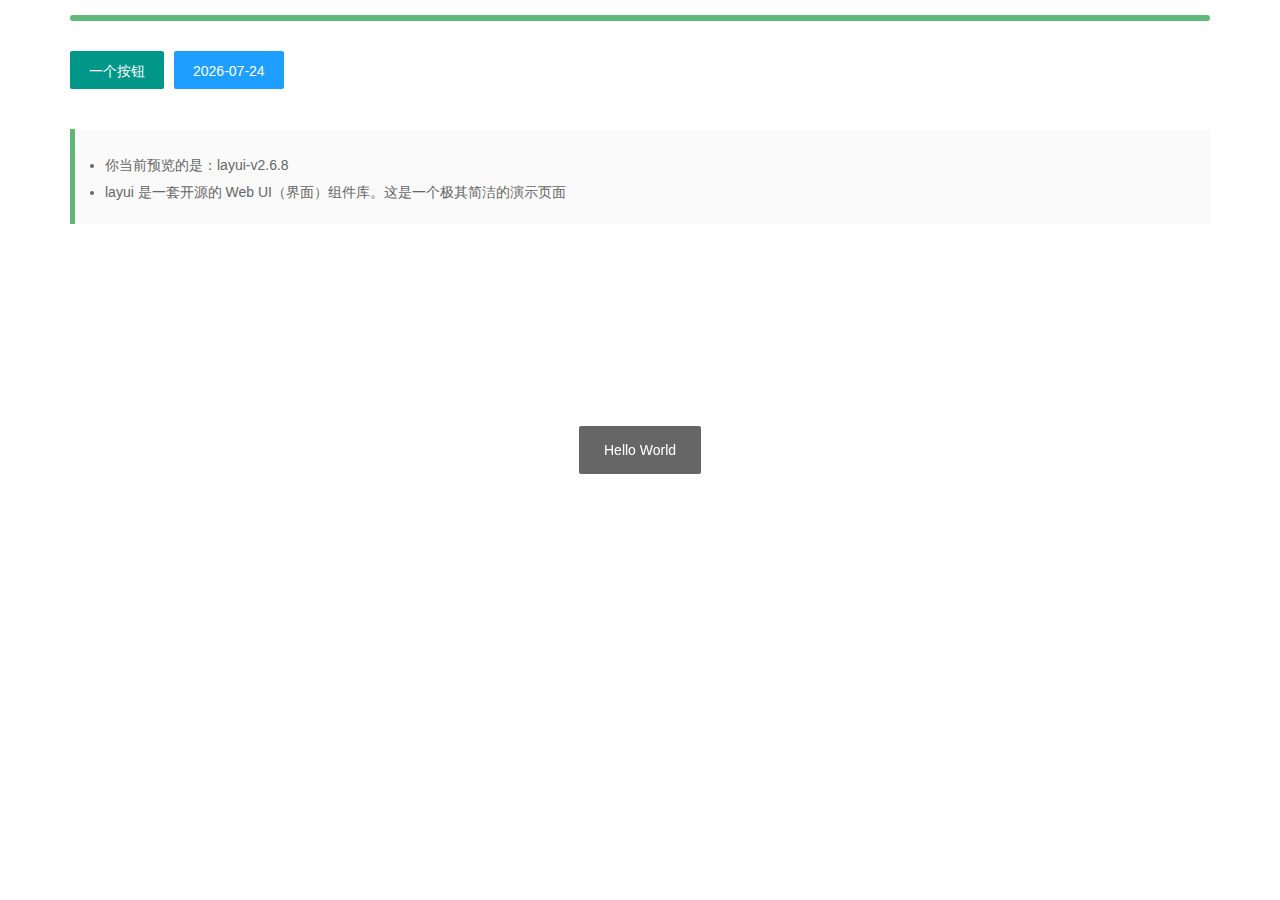
<file: 绩效考核系统/layui-v2.6.8/test.html>
<!DOCTYPE html>
<html>
<head>
  <meta charset="utf-8">
  <meta name="viewport" content="width=device-width, initial-scale=1, maximum-scale=1">
  <title>测试 - layui</title>
  <link rel="stylesheet" href="layui/css/layui.css">
</head>
<body>

<div class="layui-container">
  <div class="layui-progress" style="margin: 15px 0 30px;">
    <div class="layui-progress-bar" lay-percent="100%"></div>
  </div>
  
  
  <div class="layui-btn-container">
    <button class="layui-btn" test-active="test-form">一个按钮</button>
    <button class="layui-btn layui-btn-normal" id="test2">当前日期</button>
  </div>
  
  <blockquote class="layui-elem-quote" style="margin-top: 30px;">
    <div class="layui-text">
      <ul>
        <li>你当前预览的是：<span>layui-v<span id="version"></span></span></li>
        <li>layui 是一套开源的 Web UI（界面）组件库。这是一个极其简洁的演示页面</li>
      </ul>
    </div>
  </blockquote>
</div>



<!-- 引入 layui.js 的 <script> 标签最好放置在 html 末尾 -->
<script src="layui/layui.js"></script>
<script>
layui.use(function(){
  var layer = layui.layer
  ,form = layui.form
  ,laypage = layui.laypage
  ,element = layui.element
  ,laydate = layui.laydate
  ,util = layui.util;
  
  //欢迎信息
  layer.msg('Hello World');
  
  //输出版本号
  lay('#version').html(layui.v);
  
  //日期
  laydate.render({
    elem: '#test2'
    ,value: new Date()
    ,isInitValue: true
  });
  
  //触发事件
  util.event('test-active', {
    'test-form': function(){
      layer.open({
        type: 1
        ,resize: false
        ,shadeClose: true
        ,area: '350px'
        ,title: 'layer + form'
        ,content: ['<ul class="layui-form layui-form-pane" style="margin: 15px;">'
          ,'<li class="layui-form-item">'
            ,'<label class="layui-form-label">输入框</label>'
            ,'<div class="layui-input-block">'
              ,'<input class="layui-input" lay-verify="required" name="field1">'
            ,'</div>'
          ,'</li>'
          ,'<li class="layui-form-item">'
            ,'<label class="layui-form-label">选择框</label>'
            ,'<div class="layui-input-block">'
              ,'<select name="field2">'
                ,'<option value="A">A</option>'
                ,'<option value="B">B</option>'
              ,'<select>'
            ,'</div>'
          ,'</li>'
          ,'<li class="layui-form-item" style="text-align:center;">'
            ,'<button type="submit" lay-submit lay-filter="*" class="layui-btn">提交</button>'
          ,'</li>'
        ,'</ul>'].join('')
        ,success: function(layero, index){
          layero.find('.layui-layer-content').css('overflow', 'visible');
          
          form.render().on('submit(*)', function(data){
            layer.msg(JSON.stringify(data.field), {icon: 1});
            //layer.close(index); //关闭层
          });
        }
      });
    }
  });
});
</script>
</body>
</html>
</file>
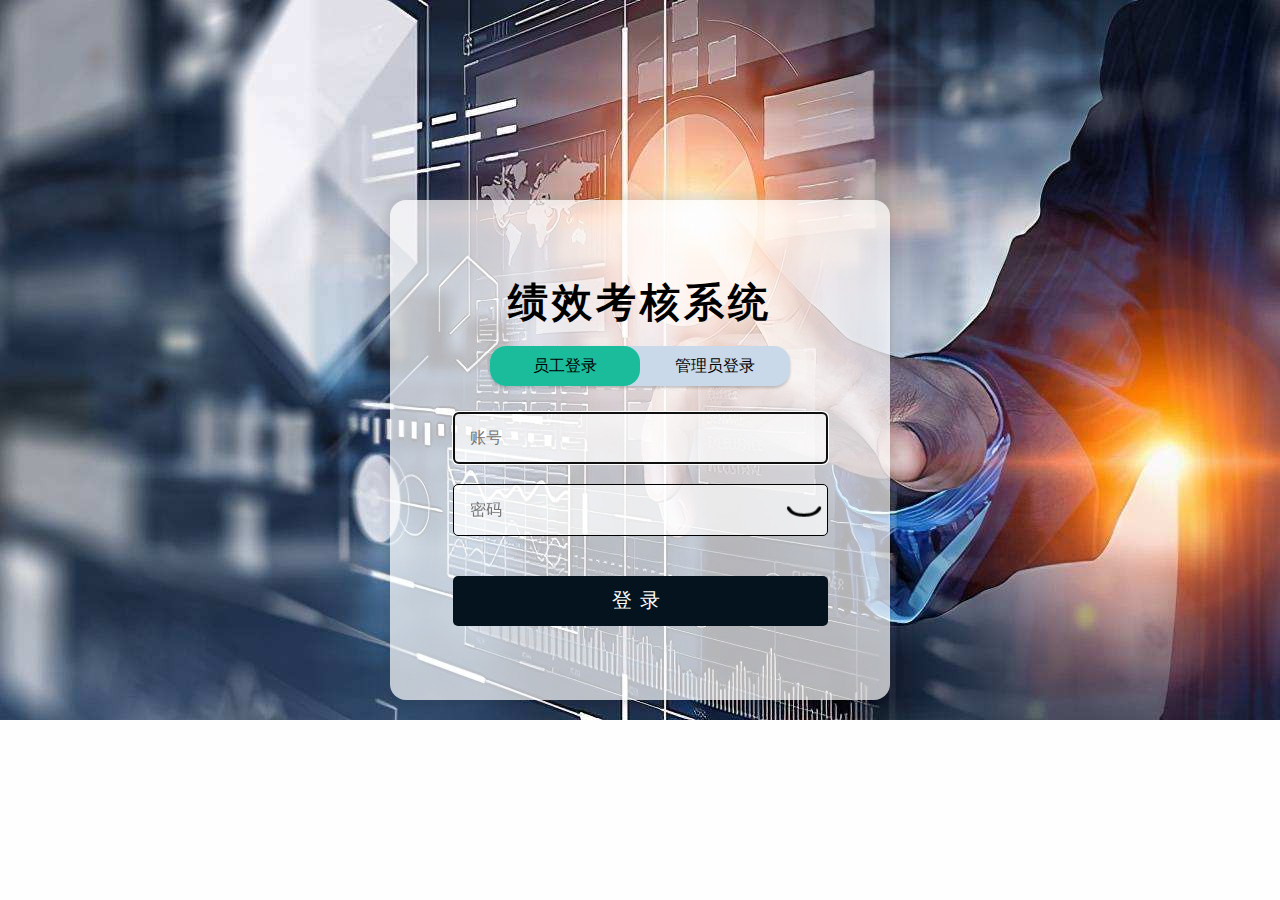
<file: 绩效考核系统/login/login.html>
<!DOCTYPE html>
<html>

<head>
    <title>绩效考核系统-登录</title>
    <meta charset="UTF-8" name="viewport" content="width=device-width,initial-scale=1.0">
    <link rel="stylesheet" type="text/css" href="login.css">
    <script type="text/javascript" src="login.js"></script>
    <script src="../layui-v2.6.8/layui/layui.js"></script>
    <script type="text/javascript" src="../jquery-3.6.0.js" charset="utf-8"></script>
</head>

<body>
    <div id="login-box">
        <h1>绩效考核系统</h1>
        <nav>
            <span id="staffLogin">员工登录</span>
            <span id="adminLogin">管理员登录</span>
            <div class="animation staff"></div>
        </nav>    
        <div class="item">
            <input id="account" type="text" placeholder="账号" autofocus autocomplete="off">
        </div>
        <div class="item">
            <input id="psw" type="password" placeholder="密码" autocomplete="off">
            <img id = 'eye' class="eye" src="../resource/icon/closedEye.png" val='0'></i>
        </div>
        <button id="loginBtn" type="submit">登录</button>
    </div>
</body>
</html>
</file>
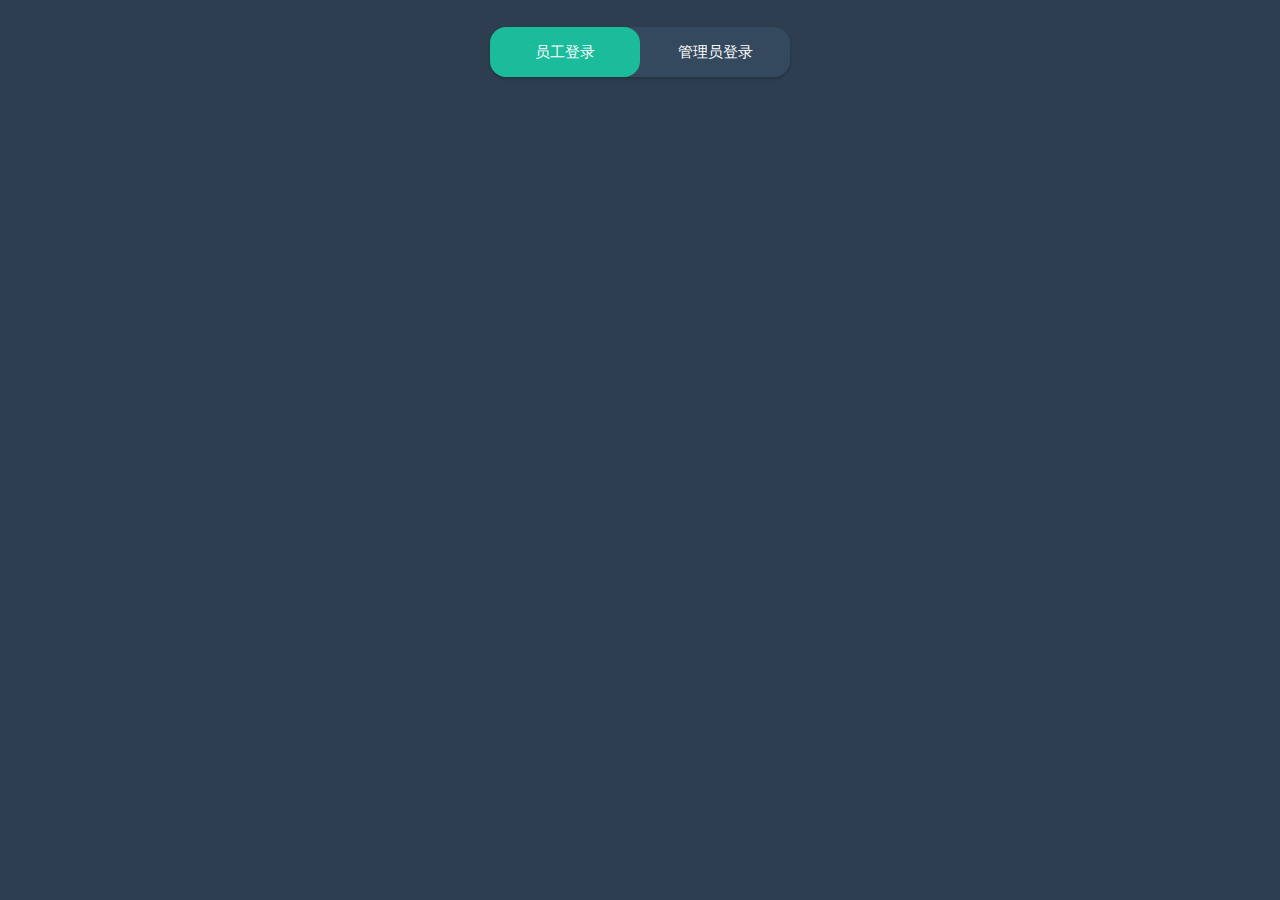
<file: 绩效考核系统/测试网页/滑动选择按钮/slide_select.html>
<!DOCTYPE html>
<html>

<head>
    <meta charset="UTF-8" name="viewport" content="width=device-width,initial-scale=1.0">
    <link rel="stylesheet" type="text/css" href="slide_select.css">
    <script type="text/javascript" src="slide_select.js"></script>
</head>
<body> 
    <nav>
        <a id="staffLogin" href="#">员工登录</a>
        <a id="adminLogin" href="#">管理员登录</a>
        <div class="animation staff"></div>
    </nav>    
</body>
</html>
</file>
<file: 绩效考核系统/layui-v2.6.8/layui/css/layui.css>
.layui-inline,img{display:inline-block;vertical-align:middle}h1,h2,h3,h4,h5,h6{font-weight:400}a,body{color:#333}.layui-edge,.layui-header,.layui-inline,.layui-main{position:relative}.layui-edge,hr{height:0;overflow:hidden}.layui-layout-body,.layui-side,.layui-side-scroll{overflow-x:hidden}.layui-edge,.layui-elip,hr{overflow:hidden}.layui-btn,.layui-edge,.layui-inline,img{vertical-align:middle}.layui-btn,.layui-disabled,.layui-icon,.layui-unselect{-moz-user-select:none;-webkit-user-select:none;-ms-user-select:none}blockquote,body,button,dd,div,dl,dt,form,h1,h2,h3,h4,h5,h6,input,li,ol,p,pre,td,textarea,th,ul{margin:0;padding:0;-webkit-tap-highlight-color:rgba(0,0,0,0)}a:active,a:hover{outline:0}img{border:none}li{list-style:none}table{border-collapse:collapse;border-spacing:0}h4,h5,h6{font-size:100%}button,input,optgroup,option,select,textarea{font-family:inherit;font-size:inherit;font-style:inherit;font-weight:inherit;outline:0}pre{white-space:pre-wrap;white-space:-moz-pre-wrap;white-space:-pre-wrap;white-space:-o-pre-wrap;word-wrap:break-word}body{line-height:1.6;color:rgba(0,0,0,.85);font:14px Helvetica Neue,Helvetica,PingFang SC,Tahoma,Arial,sans-serif}hr{line-height:0;margin:10px 0;padding:0;border:none!important;border-bottom:1px solid #eee!important;clear:both;background:0 0}a{text-decoration:none}a:hover{color:#777}a cite{font-style:normal;*cursor:pointer}.layui-border-box,.layui-border-box *{box-sizing:border-box}.layui-box,.layui-box *{box-sizing:content-box}.layui-clear{clear:both;*zoom:1}.layui-clear:after{content:'\20';clear:both;*zoom:1;display:block;height:0}.layui-inline{*display:inline;*zoom:1}.layui-btn,.layui-btn-group,.layui-edge{display:inline-block}.layui-edge{width:0;border-width:6px;border-style:dashed;border-color:transparent}.layui-edge-top{top:-4px;border-bottom-color:#999;border-bottom-style:solid}.layui-edge-right{border-left-color:#999;border-left-style:solid}.layui-edge-bottom{top:2px;border-top-color:#999;border-top-style:solid}.layui-edge-left{border-right-color:#999;border-right-style:solid}.layui-elip{text-overflow:ellipsis;white-space:nowrap}.layui-disabled,.layui-disabled:hover{color:#d2d2d2!important;cursor:not-allowed!important}.layui-circle{border-radius:100%}.layui-show{display:block!important}.layui-hide{display:none!important}.layui-show-v{visibility:visible!important}.layui-hide-v{visibility:hidden!important}@font-face{font-family:layui-icon;src:url(../font/iconfont.eot?v=256);src:url(../font/iconfont.eot?v=256#iefix) format('embedded-opentype'),url(../font/iconfont.woff2?v=256) format('woff2'),url(../font/iconfont.woff?v=256) format('woff'),url(../font/iconfont.ttf?v=256) format('truetype'),url(../font/iconfont.svg?v=256#layui-icon) format('svg')}.layui-icon{font-family:layui-icon!important;font-size:16px;font-style:normal;-webkit-font-smoothing:antialiased;-moz-osx-font-smoothing:grayscale}.layui-icon-reply-fill:before{content:"\e611"}.layui-icon-set-fill:before{content:"\e614"}.layui-icon-menu-fill:before{content:"\e60f"}.layui-icon-search:before{content:"\e615"}.layui-icon-share:before{content:"\e641"}.layui-icon-set-sm:before{content:"\e620"}.layui-icon-engine:before{content:"\e628"}.layui-icon-close:before{content:"\1006"}.layui-icon-close-fill:before{content:"\1007"}.layui-icon-chart-screen:before{content:"\e629"}.layui-icon-star:before{content:"\e600"}.layui-icon-circle-dot:before{content:"\e617"}.layui-icon-chat:before{content:"\e606"}.layui-icon-release:before{content:"\e609"}.layui-icon-list:before{content:"\e60a"}.layui-icon-chart:before{content:"\e62c"}.layui-icon-ok-circle:before{content:"\1005"}.layui-icon-layim-theme:before{content:"\e61b"}.layui-icon-table:before{content:"\e62d"}.layui-icon-right:before{content:"\e602"}.layui-icon-left:before{content:"\e603"}.layui-icon-cart-simple:before{content:"\e698"}.layui-icon-face-cry:before{content:"\e69c"}.layui-icon-face-smile:before{content:"\e6af"}.layui-icon-survey:before{content:"\e6b2"}.layui-icon-tree:before{content:"\e62e"}.layui-icon-ie:before{content:"\e7bb"}.layui-icon-upload-circle:before{content:"\e62f"}.layui-icon-add-circle:before{content:"\e61f"}.layui-icon-download-circle:before{content:"\e601"}.layui-icon-templeate-1:before{content:"\e630"}.layui-icon-util:before{content:"\e631"}.layui-icon-face-surprised:before{content:"\e664"}.layui-icon-edit:before{content:"\e642"}.layui-icon-speaker:before{content:"\e645"}.layui-icon-down:before{content:"\e61a"}.layui-icon-file:before{content:"\e621"}.layui-icon-layouts:before{content:"\e632"}.layui-icon-rate-half:before{content:"\e6c9"}.layui-icon-add-circle-fine:before{content:"\e608"}.layui-icon-prev-circle:before{content:"\e633"}.layui-icon-read:before{content:"\e705"}.layui-icon-404:before{content:"\e61c"}.layui-icon-carousel:before{content:"\e634"}.layui-icon-help:before{content:"\e607"}.layui-icon-code-circle:before{content:"\e635"}.layui-icon-windows:before{content:"\e67f"}.layui-icon-water:before{content:"\e636"}.layui-icon-username:before{content:"\e66f"}.layui-icon-find-fill:before{content:"\e670"}.layui-icon-about:before{content:"\e60b"}.layui-icon-location:before{content:"\e715"}.layui-icon-up:before{content:"\e619"}.layui-icon-pause:before{content:"\e651"}.layui-icon-date:before{content:"\e637"}.layui-icon-layim-uploadfile:before{content:"\e61d"}.layui-icon-delete:before{content:"\e640"}.layui-icon-play:before{content:"\e652"}.layui-icon-top:before{content:"\e604"}.layui-icon-firefox:before{content:"\e686"}.layui-icon-friends:before{content:"\e612"}.layui-icon-refresh-3:before{content:"\e9aa"}.layui-icon-ok:before{content:"\e605"}.layui-icon-layer:before{content:"\e638"}.layui-icon-face-smile-fine:before{content:"\e60c"}.layui-icon-dollar:before{content:"\e659"}.layui-icon-group:before{content:"\e613"}.layui-icon-layim-download:before{content:"\e61e"}.layui-icon-picture-fine:before{content:"\e60d"}.layui-icon-link:before{content:"\e64c"}.layui-icon-diamond:before{content:"\e735"}.layui-icon-log:before{content:"\e60e"}.layui-icon-key:before{content:"\e683"}.layui-icon-rate-solid:before{content:"\e67a"}.layui-icon-fonts-del:before{content:"\e64f"}.layui-icon-unlink:before{content:"\e64d"}.layui-icon-fonts-clear:before{content:"\e639"}.layui-icon-triangle-r:before{content:"\e623"}.layui-icon-circle:before{content:"\e63f"}.layui-icon-radio:before{content:"\e643"}.layui-icon-align-center:before{content:"\e647"}.layui-icon-align-right:before{content:"\e648"}.layui-icon-align-left:before{content:"\e649"}.layui-icon-loading-1:before{content:"\e63e"}.layui-icon-return:before{content:"\e65c"}.layui-icon-fonts-strong:before{content:"\e62b"}.layui-icon-upload:before{content:"\e67c"}.layui-icon-dialogue:before{content:"\e63a"}.layui-icon-video:before{content:"\e6ed"}.layui-icon-headset:before{content:"\e6fc"}.layui-icon-cellphone-fine:before{content:"\e63b"}.layui-icon-add-1:before{content:"\e654"}.layui-icon-face-smile-b:before{content:"\e650"}.layui-icon-fonts-html:before{content:"\e64b"}.layui-icon-screen-full:before{content:"\e622"}.layui-icon-form:before{content:"\e63c"}.layui-icon-cart:before{content:"\e657"}.layui-icon-camera-fill:before{content:"\e65d"}.layui-icon-tabs:before{content:"\e62a"}.layui-icon-heart-fill:before{content:"\e68f"}.layui-icon-fonts-code:before{content:"\e64e"}.layui-icon-ios:before{content:"\e680"}.layui-icon-at:before{content:"\e687"}.layui-icon-fire:before{content:"\e756"}.layui-icon-set:before{content:"\e716"}.layui-icon-fonts-u:before{content:"\e646"}.layui-icon-triangle-d:before{content:"\e625"}.layui-icon-tips:before{content:"\e702"}.layui-icon-picture:before{content:"\e64a"}.layui-icon-more-vertical:before{content:"\e671"}.layui-icon-bluetooth:before{content:"\e689"}.layui-icon-flag:before{content:"\e66c"}.layui-icon-loading:before{content:"\e63d"}.layui-icon-fonts-i:before{content:"\e644"}.layui-icon-refresh-1:before{content:"\e666"}.layui-icon-rmb:before{content:"\e65e"}.layui-icon-addition:before{content:"\e624"}.layui-icon-home:before{content:"\e68e"}.layui-icon-time:before{content:"\e68d"}.layui-icon-user:before{content:"\e770"}.layui-icon-notice:before{content:"\e667"}.layui-icon-chrome:before{content:"\e68a"}.layui-icon-edge:before{content:"\e68b"}.layui-icon-login-weibo:before{content:"\e675"}.layui-icon-voice:before{content:"\e688"}.layui-icon-upload-drag:before{content:"\e681"}.layui-icon-login-qq:before{content:"\e676"}.layui-icon-snowflake:before{content:"\e6b1"}.layui-icon-heart:before{content:"\e68c"}.layui-icon-logout:before{content:"\e682"}.layui-icon-file-b:before{content:"\e655"}.layui-icon-template:before{content:"\e663"}.layui-icon-transfer:before{content:"\e691"}.layui-icon-auz:before{content:"\e672"}.layui-icon-console:before{content:"\e665"}.layui-icon-app:before{content:"\e653"}.layui-icon-prev:before{content:"\e65a"}.layui-icon-website:before{content:"\e7ae"}.layui-icon-next:before{content:"\e65b"}.layui-icon-component:before{content:"\e857"}.layui-icon-android:before{content:"\e684"}.layui-icon-more:before{content:"\e65f"}.layui-icon-login-wechat:before{content:"\e677"}.layui-icon-shrink-right:before{content:"\e668"}.layui-icon-spread-left:before{content:"\e66b"}.layui-icon-camera:before{content:"\e660"}.layui-icon-note:before{content:"\e66e"}.layui-icon-refresh:before{content:"\e669"}.layui-icon-female:before{content:"\e661"}.layui-icon-male:before{content:"\e662"}.layui-icon-screen-restore:before{content:"\e758"}.layui-icon-password:before{content:"\e673"}.layui-icon-senior:before{content:"\e674"}.layui-icon-theme:before{content:"\e66a"}.layui-icon-tread:before{content:"\e6c5"}.layui-icon-praise:before{content:"\e6c6"}.layui-icon-star-fill:before{content:"\e658"}.layui-icon-rate:before{content:"\e67b"}.layui-icon-template-1:before{content:"\e656"}.layui-icon-vercode:before{content:"\e679"}.layui-icon-service:before{content:"\e626"}.layui-icon-cellphone:before{content:"\e678"}.layui-icon-print:before{content:"\e66d"}.layui-icon-cols:before{content:"\e610"}.layui-icon-wifi:before{content:"\e7e0"}.layui-icon-export:before{content:"\e67d"}.layui-icon-rss:before{content:"\e808"}.layui-icon-slider:before{content:"\e714"}.layui-icon-email:before{content:"\e618"}.layui-icon-subtraction:before{content:"\e67e"}.layui-icon-mike:before{content:"\e6dc"}.layui-icon-light:before{content:"\e748"}.layui-icon-gift:before{content:"\e627"}.layui-icon-mute:before{content:"\e685"}.layui-icon-reduce-circle:before{content:"\e616"}.layui-icon-music:before{content:"\e690"}.layui-main{width:1140px;margin:0 auto}.layui-header{z-index:1000;height:60px}.layui-header a:hover{transition:all .5s;-webkit-transition:all .5s}.layui-side{position:fixed;left:0;top:0;bottom:0;z-index:999;width:200px}.layui-side-scroll{position:relative;width:220px;height:100%}.layui-body{position:relative;left:200px;right:0;top:0;bottom:0;z-index:900;width:auto;box-sizing:border-box}.layui-layout-admin .layui-header{position:fixed;top:0;left:0;right:0;background-color:#23262E}.layui-layout-admin .layui-side{top:60px;width:200px;overflow-x:hidden}.layui-layout-admin .layui-body{position:absolute;top:60px;padding-bottom:44px}.layui-layout-admin .layui-main{width:auto;margin:0 15px}.layui-layout-admin .layui-footer{position:fixed;left:200px;right:0;bottom:0;z-index:990;height:44px;line-height:44px;padding:0 15px;box-shadow:-1px 0 4px rgb(0 0 0 / 12%);background-color:#FAFAFA}.layui-layout-admin .layui-logo{position:absolute;left:0;top:0;width:200px;height:100%;line-height:60px;text-align:center;color:#009688;font-size:16px;box-shadow:0 1px 2px 0 rgb(0 0 0 / 15%)}.layui-layout-admin .layui-header .layui-nav{background:0 0}.layui-layout-left{position:absolute!important;left:200px;top:0}.layui-layout-right{position:absolute!important;right:0;top:0}.layui-container{position:relative;margin:0 auto;padding:0 15px;box-sizing:border-box}.layui-fluid{position:relative;margin:0 auto;padding:0 15px}.layui-row:after,.layui-row:before{content:"";display:block;clear:both}.layui-col-lg1,.layui-col-lg10,.layui-col-lg11,.layui-col-lg12,.layui-col-lg2,.layui-col-lg3,.layui-col-lg4,.layui-col-lg5,.layui-col-lg6,.layui-col-lg7,.layui-col-lg8,.layui-col-lg9,.layui-col-md1,.layui-col-md10,.layui-col-md11,.layui-col-md12,.layui-col-md2,.layui-col-md3,.layui-col-md4,.layui-col-md5,.layui-col-md6,.layui-col-md7,.layui-col-md8,.layui-col-md9,.layui-col-sm1,.layui-col-sm10,.layui-col-sm11,.layui-col-sm12,.layui-col-sm2,.layui-col-sm3,.layui-col-sm4,.layui-col-sm5,.layui-col-sm6,.layui-col-sm7,.layui-col-sm8,.layui-col-sm9,.layui-col-xs1,.layui-col-xs10,.layui-col-xs11,.layui-col-xs12,.layui-col-xs2,.layui-col-xs3,.layui-col-xs4,.layui-col-xs5,.layui-col-xs6,.layui-col-xs7,.layui-col-xs8,.layui-col-xs9{position:relative;display:block;box-sizing:border-box}.layui-col-xs1,.layui-col-xs10,.layui-col-xs11,.layui-col-xs12,.layui-col-xs2,.layui-col-xs3,.layui-col-xs4,.layui-col-xs5,.layui-col-xs6,.layui-col-xs7,.layui-col-xs8,.layui-col-xs9{float:left}.layui-col-xs1{width:8.33333333%}.layui-col-xs2{width:16.66666667%}.layui-col-xs3{width:25%}.layui-col-xs4{width:33.33333333%}.layui-col-xs5{width:41.66666667%}.layui-col-xs6{width:50%}.layui-col-xs7{width:58.33333333%}.layui-col-xs8{width:66.66666667%}.layui-col-xs9{width:75%}.layui-col-xs10{width:83.33333333%}.layui-col-xs11{width:91.66666667%}.layui-col-xs12{width:100%}.layui-col-xs-offset1{margin-left:8.33333333%}.layui-col-xs-offset2{margin-left:16.66666667%}.layui-col-xs-offset3{margin-left:25%}.layui-col-xs-offset4{margin-left:33.33333333%}.layui-col-xs-offset5{margin-left:41.66666667%}.layui-col-xs-offset6{margin-left:50%}.layui-col-xs-offset7{margin-left:58.33333333%}.layui-col-xs-offset8{margin-left:66.66666667%}.layui-col-xs-offset9{margin-left:75%}.layui-col-xs-offset10{margin-left:83.33333333%}.layui-col-xs-offset11{margin-left:91.66666667%}.layui-col-xs-offset12{margin-left:100%}@media screen and (max-width:768px){.layui-hide-xs{display:none!important}.layui-show-xs-block{display:block!important}.layui-show-xs-inline{display:inline!important}.layui-show-xs-inline-block{display:inline-block!important}}@media screen and (min-width:768px){.layui-container{width:750px}.layui-hide-sm{display:none!important}.layui-show-sm-block{display:block!important}.layui-show-sm-inline{display:inline!important}.layui-show-sm-inline-block{display:inline-block!important}.layui-col-sm1,.layui-col-sm10,.layui-col-sm11,.layui-col-sm12,.layui-col-sm2,.layui-col-sm3,.layui-col-sm4,.layui-col-sm5,.layui-col-sm6,.layui-col-sm7,.layui-col-sm8,.layui-col-sm9{float:left}.layui-col-sm1{width:8.33333333%}.layui-col-sm2{width:16.66666667%}.layui-col-sm3{width:25%}.layui-col-sm4{width:33.33333333%}.layui-col-sm5{width:41.66666667%}.layui-col-sm6{width:50%}.layui-col-sm7{width:58.33333333%}.layui-col-sm8{width:66.66666667%}.layui-col-sm9{width:75%}.layui-col-sm10{width:83.33333333%}.layui-col-sm11{width:91.66666667%}.layui-col-sm12{width:100%}.layui-col-sm-offset1{margin-left:8.33333333%}.layui-col-sm-offset2{margin-left:16.66666667%}.layui-col-sm-offset3{margin-left:25%}.layui-col-sm-offset4{margin-left:33.33333333%}.layui-col-sm-offset5{margin-left:41.66666667%}.layui-col-sm-offset6{margin-left:50%}.layui-col-sm-offset7{margin-left:58.33333333%}.layui-col-sm-offset8{margin-left:66.66666667%}.layui-col-sm-offset9{margin-left:75%}.layui-col-sm-offset10{margin-left:83.33333333%}.layui-col-sm-offset11{margin-left:91.66666667%}.layui-col-sm-offset12{margin-left:100%}}@media screen and (min-width:992px){.layui-container{width:970px}.layui-hide-md{display:none!important}.layui-show-md-block{display:block!important}.layui-show-md-inline{display:inline!important}.layui-show-md-inline-block{display:inline-block!important}.layui-col-md1,.layui-col-md10,.layui-col-md11,.layui-col-md12,.layui-col-md2,.layui-col-md3,.layui-col-md4,.layui-col-md5,.layui-col-md6,.layui-col-md7,.layui-col-md8,.layui-col-md9{float:left}.layui-col-md1{width:8.33333333%}.layui-col-md2{width:16.66666667%}.layui-col-md3{width:25%}.layui-col-md4{width:33.33333333%}.layui-col-md5{width:41.66666667%}.layui-col-md6{width:50%}.layui-col-md7{width:58.33333333%}.layui-col-md8{width:66.66666667%}.layui-col-md9{width:75%}.layui-col-md10{width:83.33333333%}.layui-col-md11{width:91.66666667%}.layui-col-md12{width:100%}.layui-col-md-offset1{margin-left:8.33333333%}.layui-col-md-offset2{margin-left:16.66666667%}.layui-col-md-offset3{margin-left:25%}.layui-col-md-offset4{margin-left:33.33333333%}.layui-col-md-offset5{margin-left:41.66666667%}.layui-col-md-offset6{margin-left:50%}.layui-col-md-offset7{margin-left:58.33333333%}.layui-col-md-offset8{margin-left:66.66666667%}.layui-col-md-offset9{margin-left:75%}.layui-col-md-offset10{margin-left:83.33333333%}.layui-col-md-offset11{margin-left:91.66666667%}.layui-col-md-offset12{margin-left:100%}}@media screen and (min-width:1200px){.layui-container{width:1170px}.layui-hide-lg{display:none!important}.layui-show-lg-block{display:block!important}.layui-show-lg-inline{display:inline!important}.layui-show-lg-inline-block{display:inline-block!important}.layui-col-lg1,.layui-col-lg10,.layui-col-lg11,.layui-col-lg12,.layui-col-lg2,.layui-col-lg3,.layui-col-lg4,.layui-col-lg5,.layui-col-lg6,.layui-col-lg7,.layui-col-lg8,.layui-col-lg9{float:left}.layui-col-lg1{width:8.33333333%}.layui-col-lg2{width:16.66666667%}.layui-col-lg3{width:25%}.layui-col-lg4{width:33.33333333%}.layui-col-lg5{width:41.66666667%}.layui-col-lg6{width:50%}.layui-col-lg7{width:58.33333333%}.layui-col-lg8{width:66.66666667%}.layui-col-lg9{width:75%}.layui-col-lg10{width:83.33333333%}.layui-col-lg11{width:91.66666667%}.layui-col-lg12{width:100%}.layui-col-lg-offset1{margin-left:8.33333333%}.layui-col-lg-offset2{margin-left:16.66666667%}.layui-col-lg-offset3{margin-left:25%}.layui-col-lg-offset4{margin-left:33.33333333%}.layui-col-lg-offset5{margin-left:41.66666667%}.layui-col-lg-offset6{margin-left:50%}.layui-col-lg-offset7{margin-left:58.33333333%}.layui-col-lg-offset8{margin-left:66.66666667%}.layui-col-lg-offset9{margin-left:75%}.layui-col-lg-offset10{margin-left:83.33333333%}.layui-col-lg-offset11{margin-left:91.66666667%}.layui-col-lg-offset12{margin-left:100%}}.layui-col-space1{margin:-.5px}.layui-col-space1>*{padding:.5px}.layui-col-space2{margin:-1px}.layui-col-space2>*{padding:1px}.layui-col-space4{margin:-2px}.layui-col-space4>*{padding:2px}.layui-col-space5{margin:-2.5px}.layui-col-space5>*{padding:2.5px}.layui-col-space6{margin:-3px}.layui-col-space6>*{padding:3px}.layui-col-space8{margin:-4px}.layui-col-space8>*{padding:4px}.layui-col-space10{margin:-5px}.layui-col-space10>*{padding:5px}.layui-col-space12{margin:-6px}.layui-col-space12>*{padding:6px}.layui-col-space14{margin:-7px}.layui-col-space14>*{padding:7px}.layui-col-space15{margin:-7.5px}.layui-col-space15>*{padding:7.5px}.layui-col-space16{margin:-8px}.layui-col-space16>*{padding:8px}.layui-col-space18{margin:-9px}.layui-col-space18>*{padding:9px}.layui-col-space20{margin:-10px}.layui-col-space20>*{padding:10px}.layui-col-space22{margin:-11px}.layui-col-space22>*{padding:11px}.layui-col-space24{margin:-12px}.layui-col-space24>*{padding:12px}.layui-col-space25{margin:-12.5px}.layui-col-space25>*{padding:12.5px}.layui-col-space26{margin:-13px}.layui-col-space26>*{padding:13px}.layui-col-space28{margin:-14px}.layui-col-space28>*{padding:14px}.layui-col-space30{margin:-15px}.layui-col-space30>*{padding:15px}.layui-btn,.layui-input,.layui-select,.layui-textarea,.layui-upload-button{outline:0;-webkit-appearance:none;transition:all .3s;-webkit-transition:all .3s;box-sizing:border-box}.layui-elem-quote{margin-bottom:10px;padding:15px;line-height:1.6;border-left:5px solid #5FB878;border-radius:0 2px 2px 0;background-color:#FAFAFA}.layui-quote-nm{border-style:solid;border-width:1px 1px 1px 5px;background:0 0}.layui-elem-field{margin-bottom:10px;padding:0;border-width:1px;border-style:solid}.layui-elem-field legend{margin-left:20px;padding:0 10px;font-size:20px;font-weight:300}.layui-field-title{margin:10px 0 20px;border-width:1px 0 0}.layui-field-box{padding:15px}.layui-field-title .layui-field-box{padding:10px 0}.layui-progress{position:relative;height:6px;border-radius:20px;background-color:#eee}.layui-progress-bar{position:absolute;left:0;top:0;width:0;max-width:100%;height:6px;border-radius:20px;text-align:right;background-color:#5FB878;transition:all .3s;-webkit-transition:all .3s}.layui-progress-big,.layui-progress-big .layui-progress-bar{height:18px;line-height:18px}.layui-progress-text{position:relative;top:-20px;line-height:18px;font-size:12px;color:#666}.layui-progress-big .layui-progress-text{position:static;padding:0 10px;color:#fff}.layui-collapse{border-width:1px;border-style:solid;border-radius:2px}.layui-colla-content,.layui-colla-item{border-top-width:1px;border-top-style:solid}.layui-colla-item:first-child{border-top:none}.layui-colla-title{position:relative;height:42px;line-height:42px;padding:0 15px 0 35px;color:#333;background-color:#FAFAFA;cursor:pointer;font-size:14px;overflow:hidden}.layui-colla-content{display:none;padding:10px 15px;line-height:1.6;color:#666}.layui-colla-icon{position:absolute;left:15px;top:0;font-size:14px}.layui-card-body,.layui-card-header,.layui-form-label,.layui-form-mid,.layui-form-select,.layui-input-block,.layui-input-inline,.layui-panel,.layui-textarea{position:relative}.layui-card{margin-bottom:15px;border-radius:2px;background-color:#fff;box-shadow:0 1px 2px 0 rgba(0,0,0,.05)}.layui-form-select dl,.layui-panel{box-shadow:1px 1px 4px rgb(0 0 0 / 8%)}.layui-card:last-child{margin-bottom:0}.layui-card-header{height:42px;line-height:42px;padding:0 15px;border-bottom:1px solid #f6f6f6;color:#333;border-radius:2px 2px 0 0;font-size:14px}.layui-card-body{padding:10px 15px;line-height:24px}.layui-card-body[pad15]{padding:15px}.layui-card-body[pad20]{padding:20px}.layui-card-body .layui-table{margin:5px 0}.layui-card .layui-tab{margin:0}.layui-panel{border-width:1px;border-style:solid;border-radius:2px;background-color:#fff;color:#666}.layui-bg-black,.layui-bg-blue,.layui-bg-cyan,.layui-bg-green,.layui-bg-orange,.layui-bg-red{color:#fff!important}.layui-panel-window{position:relative;padding:15px;border-radius:0;border-top:5px solid #eee;background-color:#fff}.layui-border,.layui-border-black,.layui-border-blue,.layui-border-cyan,.layui-border-green,.layui-border-orange,.layui-border-red{border-width:1px;border-style:solid}.layui-auxiliar-moving{position:fixed;left:0;right:0;top:0;bottom:0;width:100%;height:100%;background:0 0;z-index:9999999999}.layui-bg-red{background-color:#FF5722!important}.layui-bg-orange{background-color:#FFB800!important}.layui-bg-green{background-color:#009688!important}.layui-bg-cyan{background-color:#2F4056!important}.layui-bg-blue{background-color:#1E9FFF!important}.layui-bg-black{background-color:#393D49!important}.layui-bg-gray{background-color:#FAFAFA!important;color:#666!important}.layui-badge-rim,.layui-border,.layui-colla-content,.layui-colla-item,.layui-collapse,.layui-elem-field,.layui-form-pane .layui-form-item[pane],.layui-form-pane .layui-form-label,.layui-input,.layui-layedit,.layui-layedit-tool,.layui-panel,.layui-quote-nm,.layui-select,.layui-tab-bar,.layui-tab-card,.layui-tab-title,.layui-tab-title .layui-this:after,.layui-textarea{border-color:#eee}.layui-border{color:#666!important}.layui-border-red{border-color:#FF5722!important;color:#FF5722!important}.layui-border-orange{border-color:#FFB800!important;color:#FFB800!important}.layui-border-green{border-color:#009688!important;color:#009688!important}.layui-border-cyan{border-color:#2F4056!important;color:#2F4056!important}.layui-border-blue{border-color:#1E9FFF!important;color:#1E9FFF!important}.layui-border-black{border-color:#393D49!important;color:#393D49!important}.layui-timeline-item:before{background-color:#eee}.layui-text{line-height:1.6;font-size:14px;color:#666}.layui-text h1,.layui-text h2,.layui-text h3{font-weight:500;color:#333}.layui-text h1{font-size:30px}.layui-text h2{font-size:24px}.layui-text h3{font-size:18px}.layui-text a:not(.layui-btn){color:#01AAED}.layui-text a:not(.layui-btn):hover{text-decoration:underline}.layui-text ul{padding:5px 0 5px 15px}.layui-text ul li{margin-top:5px;list-style-type:disc}.layui-text em,.layui-word-aux{color:#999!important;padding-left:5px!important;padding-right:5px!important}.layui-text p{margin:10px 0}.layui-text p:first-child{margin-top:0}.layui-font-12{font-size:12px!important}.layui-font-14{font-size:14px!important}.layui-font-16{font-size:16px!important}.layui-font-18{font-size:18px!important}.layui-font-20{font-size:20px!important}.layui-font-red{color:#FF5722!important}.layui-font-orange{color:#FFB800!important}.layui-font-green{color:#009688!important}.layui-font-cyan{color:#2F4056!important}.layui-font-blue{color:#01AAED!important}.layui-font-black{color:#000!important}.layui-font-gray{color:#c2c2c2!important}.layui-btn{height:38px;line-height:38px;border:1px solid transparent;padding:0 18px;background-color:#009688;color:#fff;white-space:nowrap;text-align:center;font-size:14px;border-radius:2px;cursor:pointer}.layui-btn:hover{opacity:.8;filter:alpha(opacity=80);color:#fff}.layui-btn:active{opacity:1;filter:alpha(opacity=100)}.layui-btn+.layui-btn{margin-left:10px}.layui-btn-container{font-size:0}.layui-btn-container .layui-btn{margin-right:10px;margin-bottom:10px}.layui-btn-container .layui-btn+.layui-btn{margin-left:0}.layui-table .layui-btn-container .layui-btn{margin-bottom:9px}.layui-btn-radius{border-radius:100px}.layui-btn .layui-icon{padding:0 2px;vertical-align:middle\9;vertical-align:bottom}.layui-btn-primary{border-color:#d2d2d2;background:0 0;color:#666}.layui-btn-primary:hover{border-color:#009688;color:#333}.layui-btn-normal{background-color:#1E9FFF}.layui-btn-warm{background-color:#FFB800}.layui-btn-danger{background-color:#FF5722}.layui-btn-checked{background-color:#5FB878}.layui-btn-disabled,.layui-btn-disabled:active,.layui-btn-disabled:hover{border-color:#eee!important;background-color:#FBFBFB!important;color:#d2d2d2!important;cursor:not-allowed!important;opacity:1}.layui-btn-lg{height:44px;line-height:44px;padding:0 25px;font-size:16px}.layui-btn-sm{height:30px;line-height:30px;padding:0 10px;font-size:12px}.layui-btn-xs{height:22px;line-height:22px;padding:0 5px;font-size:12px}.layui-btn-xs i{font-size:12px!important}.layui-btn-group{vertical-align:middle;font-size:0}.layui-btn-group .layui-btn{margin-left:0!important;margin-right:0!important;border-left:1px solid rgba(255,255,255,.5);border-radius:0}.layui-btn-group .layui-btn-primary{border-left:none}.layui-btn-group .layui-btn-primary:hover{border-color:#d2d2d2;color:#009688}.layui-btn-group .layui-btn:first-child{border-left:none;border-radius:2px 0 0 2px}.layui-btn-group .layui-btn-primary:first-child{border-left:1px solid #d2d2d2}.layui-btn-group .layui-btn:last-child{border-radius:0 2px 2px 0}.layui-btn-group .layui-btn+.layui-btn{margin-left:0}.layui-btn-group+.layui-btn-group{margin-left:10px}.layui-btn-fluid{width:100%}.layui-input,.layui-select,.layui-textarea{height:38px;line-height:1.3;line-height:38px\9;border-width:1px;border-style:solid;background-color:#fff;color:rgba(0,0,0,.85);border-radius:2px}.layui-input::-webkit-input-placeholder,.layui-select::-webkit-input-placeholder,.layui-textarea::-webkit-input-placeholder{line-height:1.3}.layui-input,.layui-textarea{display:block;width:100%;padding-left:10px}.layui-input:hover,.layui-textarea:hover{border-color:#eee!important}.layui-input:focus,.layui-textarea:focus{border-color:#d2d2d2!important}.layui-textarea{min-height:100px;height:auto;line-height:20px;padding:6px 10px;resize:vertical}.layui-select{padding:0 10px}.layui-form input[type=checkbox],.layui-form input[type=radio],.layui-form select{display:none}.layui-form [lay-ignore]{display:initial}.layui-form-item{margin-bottom:15px;clear:both;*zoom:1}.layui-form-item:after{content:'\20';clear:both;*zoom:1;display:block;height:0}.layui-form-label{float:left;display:block;padding:9px 15px;width:80px;font-weight:400;line-height:20px;text-align:right}.layui-form-label-col{display:block;float:none;padding:9px 0;line-height:20px;text-align:left}.layui-form-item .layui-inline{margin-bottom:5px;margin-right:10px}.layui-input-block{margin-left:110px;min-height:36px}.layui-input-inline{display:inline-block;vertical-align:middle}.layui-form-item .layui-input-inline{float:left;width:190px;margin-right:10px}.layui-form-text .layui-input-inline{width:auto}.layui-form-mid{float:left;display:block;padding:9px 0!important;line-height:20px;margin-right:10px}.layui-form-danger+.layui-form-select .layui-input,.layui-form-danger:focus{border-color:#FF5722!important}.layui-form-select .layui-input{padding-right:30px;cursor:pointer}.layui-form-select .layui-edge{position:absolute;right:10px;top:50%;margin-top:-3px;cursor:pointer;border-width:6px;border-top-color:#c2c2c2;border-top-style:solid;transition:all .3s;-webkit-transition:all .3s}.layui-form-select dl{display:none;position:absolute;left:0;top:42px;padding:5px 0;z-index:899;min-width:100%;border:1px solid #eee;max-height:300px;overflow-y:auto;background-color:#fff;border-radius:2px;box-sizing:border-box}.layui-form-select dl dd,.layui-form-select dl dt{padding:0 10px;line-height:36px;white-space:nowrap;overflow:hidden;text-overflow:ellipsis}.layui-form-select dl dt{font-size:12px;color:#999}.layui-form-select dl dd{cursor:pointer}.layui-form-select dl dd:hover{background-color:#F6F6F6;-webkit-transition:.5s all;transition:.5s all}.layui-form-select .layui-select-group dd{padding-left:20px}.layui-form-select dl dd.layui-select-tips{padding-left:10px!important;color:#999}.layui-form-select dl dd.layui-this{background-color:#5FB878;color:#fff}.layui-form-checkbox,.layui-form-select dl dd.layui-disabled{background-color:#fff}.layui-form-selected dl{display:block}.layui-form-checkbox,.layui-form-checkbox *,.layui-form-switch{display:inline-block;vertical-align:middle}.layui-form-selected .layui-edge{margin-top:-9px;-webkit-transform:rotate(180deg);transform:rotate(180deg);margin-top:-3px\9}:root .layui-form-selected .layui-edge{margin-top:-9px\0/IE9}.layui-form-selectup dl{top:auto;bottom:42px}.layui-select-none{margin:5px 0;text-align:center;color:#999}.layui-select-disabled .layui-disabled{border-color:#eee!important}.layui-select-disabled .layui-edge{border-top-color:#d2d2d2}.layui-form-checkbox{position:relative;height:30px;line-height:30px;margin-right:10px;padding-right:30px;cursor:pointer;font-size:0;-webkit-transition:.1s linear;transition:.1s linear;box-sizing:border-box}.layui-form-checkbox span{padding:0 10px;height:100%;font-size:14px;border-radius:2px 0 0 2px;background-color:#d2d2d2;color:#fff;overflow:hidden;white-space:nowrap;text-overflow:ellipsis}.layui-form-checkbox:hover span{background-color:#c2c2c2}.layui-form-checkbox i{position:absolute;right:0;top:0;width:30px;height:28px;border:1px solid #d2d2d2;border-left:none;border-radius:0 2px 2px 0;color:#fff;font-size:20px;text-align:center}.layui-form-checkbox:hover i{border-color:#c2c2c2;color:#c2c2c2}.layui-form-checked,.layui-form-checked:hover{border-color:#5FB878}.layui-form-checked span,.layui-form-checked:hover span{background-color:#5FB878}.layui-form-checked i,.layui-form-checked:hover i{color:#5FB878}.layui-form-item .layui-form-checkbox{margin-top:4px}.layui-form-checkbox[lay-skin=primary]{height:auto!important;line-height:normal!important;min-width:18px;min-height:18px;border:none!important;margin-right:0;padding-left:28px;padding-right:0;background:0 0}.layui-form-checkbox[lay-skin=primary] span{padding-left:0;padding-right:15px;line-height:18px;background:0 0;color:#666}.layui-form-checkbox[lay-skin=primary] i{right:auto;left:0;width:16px;height:16px;line-height:16px;border:1px solid #d2d2d2;font-size:12px;border-radius:2px;background-color:#fff;-webkit-transition:.1s linear;transition:.1s linear}.layui-form-checkbox[lay-skin=primary]:hover i{border-color:#5FB878;color:#fff}.layui-form-checked[lay-skin=primary] i{border-color:#5FB878!important;background-color:#5FB878;color:#fff}.layui-checkbox-disabled[lay-skin=primary] span{background:0 0!important;color:#c2c2c2!important}.layui-checkbox-disabled[lay-skin=primary]:hover i{border-color:#d2d2d2}.layui-form-item .layui-form-checkbox[lay-skin=primary]{margin-top:10px}.layui-form-switch{position:relative;height:22px;line-height:22px;min-width:35px;padding:0 5px;margin-top:8px;border:1px solid #d2d2d2;border-radius:20px;cursor:pointer;background-color:#fff;-webkit-transition:.1s linear;transition:.1s linear}.layui-form-switch i{position:absolute;left:5px;top:3px;width:16px;height:16px;border-radius:20px;background-color:#d2d2d2;-webkit-transition:.1s linear;transition:.1s linear}.layui-form-switch em{position:relative;top:0;width:25px;margin-left:21px;padding:0!important;text-align:center!important;color:#999!important;font-style:normal!important;font-size:12px}.layui-form-onswitch{border-color:#5FB878;background-color:#5FB878}.layui-checkbox-disabled,.layui-checkbox-disabled i{border-color:#eee!important}.layui-form-onswitch i{left:100%;margin-left:-21px;background-color:#fff}.layui-form-onswitch em{margin-left:5px;margin-right:21px;color:#fff!important}.layui-checkbox-disabled span{background-color:#eee!important}.layui-checkbox-disabled em{color:#d2d2d2!important}.layui-checkbox-disabled:hover i{color:#fff!important}[lay-radio]{display:none}.layui-form-radio,.layui-form-radio *{display:inline-block;vertical-align:middle}.layui-form-radio{line-height:28px;margin:6px 10px 0 0;padding-right:10px;cursor:pointer;font-size:0}.layui-form-radio *{font-size:14px}.layui-form-radio>i{margin-right:8px;font-size:22px;color:#c2c2c2}.layui-form-radio:hover *,.layui-form-radioed,.layui-form-radioed>i{color:#5FB878}.layui-radio-disabled>i{color:#eee!important}.layui-radio-disabled *{color:#c2c2c2!important}.layui-form-pane .layui-form-label{width:110px;padding:8px 15px;height:38px;line-height:20px;border-width:1px;border-style:solid;border-radius:2px 0 0 2px;text-align:center;background-color:#FAFAFA;overflow:hidden;white-space:nowrap;text-overflow:ellipsis;box-sizing:border-box}.layui-form-pane .layui-input-inline{margin-left:-1px}.layui-form-pane .layui-input-block{margin-left:110px;left:-1px}.layui-form-pane .layui-input{border-radius:0 2px 2px 0}.layui-form-pane .layui-form-text .layui-form-label{float:none;width:100%;border-radius:2px;box-sizing:border-box;text-align:left}.layui-form-pane .layui-form-text .layui-input-inline{display:block;margin:0;top:-1px;clear:both}.layui-form-pane .layui-form-text .layui-input-block{margin:0;left:0;top:-1px}.layui-form-pane .layui-form-text .layui-textarea{min-height:100px;border-radius:0 0 2px 2px}.layui-form-pane .layui-form-checkbox{margin:4px 0 4px 10px}.layui-form-pane .layui-form-radio,.layui-form-pane .layui-form-switch{margin-top:6px;margin-left:10px}.layui-form-pane .layui-form-item[pane]{position:relative;border-width:1px;border-style:solid}.layui-form-pane .layui-form-item[pane] .layui-form-label{position:absolute;left:0;top:0;height:100%;border-width:0 1px 0 0}.layui-form-pane .layui-form-item[pane] .layui-input-inline{margin-left:110px}@media screen and (max-width:450px){.layui-form-item .layui-form-label{text-overflow:ellipsis;overflow:hidden;white-space:nowrap}.layui-form-item .layui-inline{display:block;margin-right:0;margin-bottom:20px;clear:both}.layui-form-item .layui-inline:after{content:'\20';clear:both;display:block;height:0}.layui-form-item .layui-input-inline{display:block;float:none;left:-3px;width:auto!important;margin:0 0 10px 112px}.layui-form-item .layui-input-inline+.layui-form-mid{margin-left:110px;top:-5px;padding:0}.layui-form-item .layui-form-checkbox{margin-right:5px;margin-bottom:5px}}.layui-layedit{border-width:1px;border-style:solid;border-radius:2px}.layui-layedit-tool{padding:3px 5px;border-bottom-width:1px;border-bottom-style:solid;font-size:0}.layedit-tool-fixed{position:fixed;top:0;border-top:1px solid #eee}.layui-layedit-tool .layedit-tool-mid,.layui-layedit-tool .layui-icon{display:inline-block;vertical-align:middle;text-align:center;font-size:14px}.layui-layedit-tool .layui-icon{position:relative;width:32px;height:30px;line-height:30px;margin:3px 5px;color:#777;cursor:pointer;border-radius:2px}.layui-layedit-tool .layui-icon:hover{color:#393D49}.layui-layedit-tool .layui-icon:active{color:#000}.layui-layedit-tool .layedit-tool-active{background-color:#eee;color:#000}.layui-layedit-tool .layui-disabled,.layui-layedit-tool .layui-disabled:hover{color:#d2d2d2;cursor:not-allowed}.layui-layedit-tool .layedit-tool-mid{width:1px;height:18px;margin:0 10px;background-color:#d2d2d2}.layedit-tool-html{width:50px!important;font-size:30px!important}.layedit-tool-b,.layedit-tool-code,.layedit-tool-help{font-size:16px!important}.layedit-tool-d,.layedit-tool-face,.layedit-tool-image,.layedit-tool-unlink{font-size:18px!important}.layedit-tool-image input{position:absolute;font-size:0;left:0;top:0;width:100%;height:100%;opacity:.01;filter:Alpha(opacity=1);cursor:pointer}.layui-layedit-iframe iframe{display:block;width:100%}#LAY_layedit_code{overflow:hidden}.layui-laypage{display:inline-block;*display:inline;*zoom:1;vertical-align:middle;margin:10px 0;font-size:0}.layui-laypage>a:first-child,.layui-laypage>a:first-child em{border-radius:2px 0 0 2px}.layui-laypage>a:last-child,.layui-laypage>a:last-child em{border-radius:0 2px 2px 0}.layui-laypage>:first-child{margin-left:0!important}.layui-laypage>:last-child{margin-right:0!important}.layui-laypage a,.layui-laypage button,.layui-laypage input,.layui-laypage select,.layui-laypage span{border:1px solid #eee}.layui-laypage a,.layui-laypage span{display:inline-block;*display:inline;*zoom:1;vertical-align:middle;padding:0 15px;height:28px;line-height:28px;margin:0 -1px 5px 0;background-color:#fff;color:#333;font-size:12px}.layui-flow-more a *,.layui-laypage input,.layui-table-view select[lay-ignore]{display:inline-block}.layui-laypage a:hover{color:#009688}.layui-laypage em{font-style:normal}.layui-laypage .layui-laypage-spr{color:#999;font-weight:700}.layui-laypage a{text-decoration:none}.layui-laypage .layui-laypage-curr{position:relative}.layui-laypage .layui-laypage-curr em{position:relative;color:#fff}.layui-laypage .layui-laypage-curr .layui-laypage-em{position:absolute;left:-1px;top:-1px;padding:1px;width:100%;height:100%;background-color:#009688}.layui-laypage-em{border-radius:2px}.layui-laypage-next em,.layui-laypage-prev em{font-family:Sim sun;font-size:16px}.layui-laypage .layui-laypage-count,.layui-laypage .layui-laypage-limits,.layui-laypage .layui-laypage-refresh,.layui-laypage .layui-laypage-skip{margin-left:10px;margin-right:10px;padding:0;border:none}.layui-laypage .layui-laypage-limits,.layui-laypage .layui-laypage-refresh{vertical-align:top}.layui-laypage .layui-laypage-refresh i{font-size:18px;cursor:pointer}.layui-laypage select{height:22px;padding:3px;border-radius:2px;cursor:pointer}.layui-laypage .layui-laypage-skip{height:30px;line-height:30px;color:#999}.layui-laypage button,.layui-laypage input{height:30px;line-height:30px;border-radius:2px;vertical-align:top;background-color:#fff;box-sizing:border-box}.layui-laypage input{width:40px;margin:0 10px;padding:0 3px;text-align:center}.layui-laypage input:focus,.layui-laypage select:focus{border-color:#009688!important}.layui-laypage button{margin-left:10px;padding:0 10px;cursor:pointer}.layui-table,.layui-table-view{margin:10px 0}.layui-flow-more{margin:10px 0;text-align:center;color:#999;font-size:14px}.layui-flow-more a{height:32px;line-height:32px}.layui-flow-more a *{vertical-align:top}.layui-flow-more a cite{padding:0 20px;border-radius:3px;background-color:#eee;color:#333;font-style:normal}.layui-flow-more a cite:hover{opacity:.8}.layui-flow-more a i{font-size:30px;color:#737383}.layui-table{width:100%;background-color:#fff;color:#666}.layui-table tr{transition:all .3s;-webkit-transition:all .3s}.layui-table th{text-align:left;font-weight:400}.layui-table tbody tr:hover,.layui-table thead tr,.layui-table-click,.layui-table-header,.layui-table-hover,.layui-table-mend,.layui-table-patch,.layui-table-tool,.layui-table-total,.layui-table-total tr,.layui-table[lay-even] tr:nth-child(even){background-color:#FAFAFA}.layui-table td,.layui-table th,.layui-table-col-set,.layui-table-fixed-r,.layui-table-grid-down,.layui-table-header,.layui-table-page,.layui-table-tips-main,.layui-table-tool,.layui-table-total,.layui-table-view,.layui-table[lay-skin=line],.layui-table[lay-skin=row]{border-width:1px;border-style:solid;border-color:#eee}.layui-table td,.layui-table th{position:relative;padding:9px 15px;min-height:20px;line-height:20px;font-size:14px}.layui-table[lay-skin=line] td,.layui-table[lay-skin=line] th{border-width:0 0 1px}.layui-table[lay-skin=row] td,.layui-table[lay-skin=row] th{border-width:0 1px 0 0}.layui-table[lay-skin=nob] td,.layui-table[lay-skin=nob] th{border:none}.layui-table img{max-width:100px}.layui-table[lay-size=lg] td,.layui-table[lay-size=lg] th{padding:15px 30px}.layui-table-view .layui-table[lay-size=lg] .layui-table-cell{height:40px;line-height:40px}.layui-table[lay-size=sm] td,.layui-table[lay-size=sm] th{font-size:12px;padding:5px 10px}.layui-table-view .layui-table[lay-size=sm] .layui-table-cell{height:20px;line-height:20px}.layui-table[lay-data]{display:none}.layui-table-box{position:relative;overflow:hidden}.layui-table-view .layui-table{position:relative;width:auto;margin:0}.layui-table-view .layui-table[lay-skin=line]{border-width:0 1px 0 0}.layui-table-view .layui-table[lay-skin=row]{border-width:0 0 1px}.layui-table-view .layui-table td,.layui-table-view .layui-table th{padding:5px 0;border-top:none;border-left:none}.layui-table-view .layui-table th.layui-unselect .layui-table-cell span{cursor:pointer}.layui-table-view .layui-table td{cursor:default}.layui-table-view .layui-table td[data-edit=text]{cursor:text}.layui-table-view .layui-form-checkbox[lay-skin=primary] i{width:18px;height:18px}.layui-table-view .layui-form-radio{line-height:0;padding:0}.layui-table-view .layui-form-radio>i{margin:0;font-size:20px}.layui-table-init{position:absolute;left:0;top:0;width:100%;height:100%;text-align:center;z-index:110}.layui-table-init .layui-icon{position:absolute;left:50%;top:50%;margin:-15px 0 0 -15px;font-size:30px;color:#c2c2c2}.layui-table-header{border-width:0 0 1px;overflow:hidden}.layui-table-header .layui-table{margin-bottom:-1px}.layui-table-tool .layui-inline[lay-event]{position:relative;width:26px;height:26px;padding:5px;line-height:16px;margin-right:10px;text-align:center;color:#333;border:1px solid #ccc;cursor:pointer;-webkit-transition:.5s all;transition:.5s all}.layui-table-tool .layui-inline[lay-event]:hover{border:1px solid #999}.layui-table-tool-temp{padding-right:120px}.layui-table-tool-self{position:absolute;right:17px;top:10px}.layui-table-tool .layui-table-tool-self .layui-inline[lay-event]{margin:0 0 0 10px}.layui-table-tool-panel{position:absolute;top:29px;left:-1px;padding:5px 0;min-width:150px;min-height:40px;border:1px solid #d2d2d2;text-align:left;overflow-y:auto;background-color:#fff;box-shadow:0 2px 4px rgba(0,0,0,.12)}.layui-table-cell,.layui-table-tool-panel li{overflow:hidden;text-overflow:ellipsis;white-space:nowrap}.layui-table-tool-panel li{padding:0 10px;line-height:30px;-webkit-transition:.5s all;transition:.5s all}.layui-menu li,.layui-menu-body-title a:hover,.layui-menu-body-title>.layui-icon:hover{transition:all .3s}.layui-table-tool-panel li .layui-form-checkbox[lay-skin=primary]{width:100%;padding-left:28px}.layui-table-tool-panel li:hover{background-color:#F6F6F6}.layui-table-tool-panel li .layui-form-checkbox[lay-skin=primary] i{position:absolute;left:0;top:0}.layui-table-tool-panel li .layui-form-checkbox[lay-skin=primary] span{padding:0}.layui-table-tool .layui-table-tool-self .layui-table-tool-panel{left:auto;right:-1px}.layui-table-col-set{position:absolute;right:0;top:0;width:20px;height:100%;border-width:0 0 0 1px;background-color:#fff}.layui-table-sort{width:10px;height:20px;margin-left:5px;cursor:pointer!important}.layui-table-sort .layui-edge{position:absolute;left:5px;border-width:5px}.layui-table-sort .layui-table-sort-asc{top:3px;border-top:none;border-bottom-style:solid;border-bottom-color:#b2b2b2}.layui-table-sort .layui-table-sort-asc:hover{border-bottom-color:#666}.layui-table-sort .layui-table-sort-desc{bottom:5px;border-bottom:none;border-top-style:solid;border-top-color:#b2b2b2}.layui-table-sort .layui-table-sort-desc:hover{border-top-color:#666}.layui-table-sort[lay-sort=asc] .layui-table-sort-asc{border-bottom-color:#000}.layui-table-sort[lay-sort=desc] .layui-table-sort-desc{border-top-color:#000}.layui-table-cell{height:28px;line-height:28px;padding:0 15px;position:relative;box-sizing:border-box}.layui-table-cell .layui-form-checkbox[lay-skin=primary]{top:-1px;padding:0}.layui-table-cell .layui-table-link{color:#01AAED}.laytable-cell-checkbox,.laytable-cell-numbers,.laytable-cell-radio,.laytable-cell-space{padding:0;text-align:center}.layui-table-body{position:relative;overflow:auto;margin-right:-1px;margin-bottom:-1px}.layui-table-body .layui-none{line-height:26px;padding:30px 15px;text-align:center;color:#999}.layui-table-fixed{position:absolute;left:0;top:0;z-index:101}.layui-table-fixed .layui-table-body{overflow:hidden}.layui-table-fixed-l{box-shadow:1px 0 8px rgba(0,0,0,.08)}.layui-table-fixed-r{left:auto;right:-1px;border-width:0 0 0 1px;box-shadow:-1px 0 8px rgba(0,0,0,.08)}.layui-table-fixed-r .layui-table-header{position:relative;overflow:visible}.layui-table-mend{position:absolute;right:-49px;top:0;height:100%;width:50px}.layui-table-tool{position:relative;z-index:890;width:100%;min-height:50px;line-height:30px;padding:10px 15px;border-width:0 0 1px}.layui-table-tool .layui-btn-container{margin-bottom:-10px}.layui-table-page,.layui-table-total{border-width:1px 0 0;margin-bottom:-1px;overflow:hidden}.layui-table-page{position:relative;width:100%;padding:7px 7px 0;height:41px;font-size:12px;white-space:nowrap}.layui-table-page>div{height:26px}.layui-table-page .layui-laypage{margin:0}.layui-table-page .layui-laypage a,.layui-table-page .layui-laypage span{height:26px;line-height:26px;margin-bottom:10px;border:none;background:0 0}.layui-table-page .layui-laypage a,.layui-table-page .layui-laypage span.layui-laypage-curr{padding:0 12px}.layui-table-page .layui-laypage span{margin-left:0;padding:0}.layui-table-page .layui-laypage .layui-laypage-prev{margin-left:-7px!important}.layui-table-page .layui-laypage .layui-laypage-curr .layui-laypage-em{left:0;top:0;padding:0}.layui-table-page .layui-laypage button,.layui-table-page .layui-laypage input{height:26px;line-height:26px}.layui-table-page .layui-laypage input{width:40px}.layui-table-page .layui-laypage button{padding:0 10px}.layui-table-page select{height:18px}.layui-table-patch .layui-table-cell{padding:0;width:30px}.layui-table-edit{position:absolute;left:0;top:0;width:100%;height:100%;padding:0 14px 1px;border-radius:0;box-shadow:1px 1px 20px rgba(0,0,0,.15)}.layui-table-edit:focus{border-color:#5FB878!important}select.layui-table-edit{padding:0 0 0 10px;border-color:#d2d2d2}.layui-table-view .layui-form-checkbox,.layui-table-view .layui-form-radio,.layui-table-view .layui-form-switch{top:0;margin:0;box-sizing:content-box}.layui-colorpicker-alpha-slider,.layui-colorpicker-side-slider,.layui-menu,.layui-menu *,.layui-nav{box-sizing:border-box}.layui-table-view .layui-form-checkbox{top:-1px;height:26px;line-height:26px}.layui-table-view .layui-form-checkbox i{height:26px}.layui-table-grid .layui-table-cell{overflow:visible}.layui-table-grid-down{position:absolute;top:0;right:0;width:26px;height:100%;padding:5px 0;border-width:0 0 0 1px;text-align:center;background-color:#fff;color:#999;cursor:pointer}.layui-table-grid-down .layui-icon{position:absolute;top:50%;left:50%;margin:-8px 0 0 -8px}.layui-table-grid-down:hover{background-color:#fbfbfb}body .layui-table-tips .layui-layer-content{background:0 0;padding:0;box-shadow:0 1px 6px rgba(0,0,0,.12)}.layui-table-tips-main{margin:-44px 0 0 -1px;max-height:150px;padding:8px 15px;font-size:14px;overflow-y:scroll;background-color:#fff;color:#666}.layui-table-tips-c{position:absolute;right:-3px;top:-13px;width:20px;height:20px;padding:3px;cursor:pointer;background-color:#666;border-radius:50%;color:#fff}.layui-table-tips-c:hover{background-color:#777}.layui-table-tips-c:before{position:relative;right:-2px}.layui-upload-file{display:none!important;opacity:.01;filter:Alpha(opacity=1)}.layui-upload-drag,.layui-upload-form,.layui-upload-wrap{display:inline-block}.layui-upload-list{margin:10px 0}.layui-upload-choose{max-width:200px;padding:0 10px;color:#999;font-size:14px;text-overflow:ellipsis;overflow:hidden;white-space:nowrap}.layui-upload-drag{position:relative;padding:30px;border:1px dashed #e2e2e2;background-color:#fff;text-align:center;cursor:pointer;color:#999}.layui-upload-drag .layui-icon{font-size:50px;color:#009688}.layui-upload-drag[lay-over]{border-color:#009688}.layui-upload-iframe{position:absolute;width:0;height:0;border:0;visibility:hidden}.layui-upload-wrap{position:relative;vertical-align:middle}.layui-upload-wrap .layui-upload-file{display:block!important;position:absolute;left:0;top:0;z-index:10;font-size:100px;width:100%;height:100%;opacity:.01;filter:Alpha(opacity=1);cursor:pointer}.layui-btn-container .layui-upload-choose{padding-left:0}.layui-menu{position:relative;margin:5px 0;background-color:#fff}.layui-menu li,.layui-menu-body-title a{padding:5px 15px}.layui-menu li{position:relative;margin:1px 0;width:calc(100% + 1px);line-height:26px;color:rgba(0,0,0,.8);font-size:14px;white-space:nowrap;cursor:pointer}.layui-menu li:hover{background-color:#F6F6F6}.layui-menu-item-parent:hover>.layui-menu-body-panel{display:block;animation-name:layui-fadein;animation-duration:.3s;animation-fill-mode:both;animation-delay:.2s}.layui-menu-item-group .layui-menu-body-title,.layui-menu-item-parent .layui-menu-body-title{padding-right:25px}.layui-menu .layui-menu-item-divider:hover,.layui-menu .layui-menu-item-group:hover,.layui-menu .layui-menu-item-none:hover{background:0 0;cursor:default}.layui-menu .layui-menu-item-group>ul{margin:5px 0 -5px}.layui-menu .layui-menu-item-group>.layui-menu-body-title{color:rgba(0,0,0,.35);user-select:none}.layui-menu .layui-menu-item-none{color:rgba(0,0,0,.35);cursor:default;text-align:center}.layui-menu .layui-menu-item-divider{margin:5px 0;padding:0;height:0;line-height:0;border-bottom:1px solid #eee;overflow:hidden}.layui-menu .layui-menu-item-down:hover,.layui-menu .layui-menu-item-up:hover{cursor:pointer}.layui-menu .layui-menu-item-up>.layui-menu-body-title{color:rgba(0,0,0,.8)}.layui-menu .layui-menu-item-up>ul{visibility:hidden;height:0;overflow:hidden}.layui-menu .layui-menu-item-down:hover>.layui-menu-body-title>.layui-icon,.layui-menu .layui-menu-item-up>.layui-menu-body-title:hover>.layui-icon{color:rgba(0,0,0,1)}.layui-menu .layui-menu-item-down>ul{visibility:visible;height:auto}.layui-breadcrumb,.layui-tree-btnGroup{visibility:hidden}.layui-menu .layui-menu-item-checked,.layui-menu .layui-menu-item-checked2{background-color:#F6F6F6!important;color:#5FB878}.layui-menu .layui-menu-item-checked a,.layui-menu .layui-menu-item-checked2 a{color:#5FB878}.layui-menu .layui-menu-item-checked:after{position:absolute;right:0;top:0;bottom:0;border-right:3px solid #5FB878;content:""}.layui-menu-body-title{position:relative;overflow:hidden;text-overflow:ellipsis}.layui-menu-body-title a{display:block;margin:-5px -15px;color:rgba(0,0,0,.8)}.layui-menu-body-title>.layui-icon{position:absolute;right:0;top:0;font-size:14px}.layui-menu-body-title>.layui-icon-right{right:-1px}.layui-menu-body-panel{display:none;position:absolute;top:-7px;left:100%;z-index:1000;margin-left:13px;padding:5px 0}.layui-menu-body-panel:before{content:"";position:absolute;width:20px;left:-16px;top:0;bottom:0}.layui-menu-body-panel-left{left:auto;right:100%;margin:0 13px}.layui-menu-body-panel-left:before{left:auto;right:-16px}.layui-menu-lg li{line-height:32px}.layui-menu-lg .layui-menu-body-title a:hover,.layui-menu-lg li:hover{background:0 0;color:#5FB878}.layui-menu-lg li .layui-menu-body-panel{margin-left:14px}.layui-menu-lg li .layui-menu-body-panel-left{margin:0 15px}.layui-dropdown{position:absolute;left:-999999px;top:-999999px;z-index:66666666;margin:5px 0;min-width:100px}.layui-dropdown:before{content:"";position:absolute;width:100%;height:6px;left:0;top:-6px}.layui-nav{position:relative;padding:0 20px;background-color:#393D49;color:#fff;border-radius:2px;font-size:0}.layui-nav *{font-size:14px}.layui-nav .layui-nav-item{position:relative;display:inline-block;*display:inline;*zoom:1;vertical-align:middle;line-height:60px}.layui-nav .layui-nav-item a{display:block;padding:0 20px;color:#fff;color:rgba(255,255,255,.7);transition:all .3s;-webkit-transition:all .3s}.layui-nav .layui-this:after,.layui-nav-bar{content:"";position:absolute;left:0;top:0;width:0;height:5px;background-color:#5FB878;transition:all .2s;-webkit-transition:all .2s;pointer-events:none}.layui-nav-bar{z-index:1000}.layui-nav[lay-bar=disabled] .layui-nav-bar{display:none}.layui-nav .layui-nav-item a:hover,.layui-nav .layui-this a{color:#fff}.layui-nav .layui-this:after{top:auto;bottom:0;width:100%}.layui-nav-img{width:30px;height:30px;margin-right:10px;border-radius:50%}.layui-nav .layui-nav-more{position:absolute;top:0;right:3px;left:auto!important;margin-top:0;font-size:12px;cursor:pointer;transition:all .2s;-webkit-transition:all .2s}.layui-nav .layui-nav-mored,.layui-nav-itemed>a .layui-nav-more{transform:rotate(180deg)}.layui-nav-child{display:none;position:absolute;left:0;top:65px;min-width:100%;line-height:36px;padding:5px 0;box-shadow:0 2px 4px rgba(0,0,0,.12);border:1px solid #eee;background-color:#fff;z-index:100;border-radius:2px;white-space:nowrap}.layui-nav .layui-nav-child a{color:#666;color:rgba(0,0,0,.8)}.layui-nav .layui-nav-child a:hover{background-color:#F6F6F6;color:rgba(0,0,0,.8)}.layui-nav-child dd{margin:1px 0;position:relative}.layui-nav-child dd.layui-this{background-color:#F6F6F6;color:#000}.layui-nav-child dd.layui-this:after{display:none}.layui-nav-child-r{left:auto;right:0}.layui-nav-child-c{text-align:center}.layui-nav-tree{width:200px;padding:0}.layui-nav-tree .layui-nav-item{display:block;width:100%;line-height:40px}.layui-nav-tree .layui-nav-item a{position:relative;height:40px;line-height:40px;text-overflow:ellipsis;overflow:hidden;white-space:nowrap}.layui-nav-tree .layui-nav-item>a{padding-top:5px;padding-bottom:5px}.layui-nav-tree .layui-nav-more{right:15px}.layui-nav-tree .layui-nav-item>a .layui-nav-more{padding:5px 0}.layui-nav-tree .layui-nav-bar{width:5px;height:0;background-color:#009688}.layui-side .layui-nav-tree .layui-nav-bar{width:2px}.layui-nav-tree .layui-nav-child dd.layui-this,.layui-nav-tree .layui-nav-child dd.layui-this a,.layui-nav-tree .layui-this,.layui-nav-tree .layui-this>a,.layui-nav-tree .layui-this>a:hover{background-color:#009688;color:#fff}.layui-nav-tree .layui-this:after{display:none}.layui-nav-itemed>a,.layui-nav-tree .layui-nav-title a,.layui-nav-tree .layui-nav-title a:hover{color:#fff!important}.layui-nav-tree .layui-nav-child{position:relative;z-index:0;top:0;border:none;box-shadow:none}.layui-nav-tree .layui-nav-child dd{margin:0}.layui-nav-tree .layui-nav-child a{color:#fff;color:rgba(255,255,255,.7)}.layui-nav-tree .layui-nav-child,.layui-nav-tree .layui-nav-child a:hover{background:0 0;color:#fff}.layui-nav-itemed>.layui-nav-child{display:block;background-color:rgba(0,0,0,.3)!important}.layui-nav-itemed>.layui-nav-child>.layui-this>.layui-nav-child{display:block}.layui-nav-side{position:fixed;top:0;bottom:0;left:0;overflow-x:hidden;z-index:999}.layui-breadcrumb{font-size:0}.layui-breadcrumb>*{font-size:14px}.layui-breadcrumb a{color:#999!important}.layui-breadcrumb a:hover{color:#5FB878!important}.layui-breadcrumb a cite{color:#666;font-style:normal}.layui-breadcrumb span[lay-separator]{margin:0 10px;color:#999}.layui-tab{margin:10px 0;text-align:left!important}.layui-tab[overflow]>.layui-tab-title{overflow:hidden}.layui-tab-title{position:relative;left:0;height:40px;white-space:nowrap;font-size:0;border-bottom-width:1px;border-bottom-style:solid;transition:all .2s;-webkit-transition:all .2s}.layui-tab-title li{display:inline-block;*display:inline;*zoom:1;vertical-align:middle;font-size:14px;transition:all .2s;-webkit-transition:all .2s;position:relative;line-height:40px;min-width:65px;padding:0 15px;text-align:center;cursor:pointer}.layui-tab-title li a{display:block;padding:0 15px;margin:0 -15px}.layui-tab-title .layui-this{color:#000}.layui-tab-title .layui-this:after{position:absolute;left:0;top:0;content:"";width:100%;height:41px;border-width:1px;border-style:solid;border-bottom-color:#fff;border-radius:2px 2px 0 0;box-sizing:border-box;pointer-events:none}.layui-tab-bar{position:absolute;right:0;top:0;z-index:10;width:30px;height:39px;line-height:39px;border-width:1px;border-style:solid;border-radius:2px;text-align:center;background-color:#fff;cursor:pointer}.layui-tab-bar .layui-icon{position:relative;display:inline-block;top:3px;transition:all .3s;-webkit-transition:all .3s}.layui-tab-item{display:none}.layui-tab-more{padding-right:30px;height:auto!important;white-space:normal!important}.layui-tab-more li.layui-this:after{border-bottom-color:#eee;border-radius:2px}.layui-tab-more .layui-tab-bar .layui-icon{top:-2px;top:3px\9;-webkit-transform:rotate(180deg);transform:rotate(180deg)}:root .layui-tab-more .layui-tab-bar .layui-icon{top:-2px\0/IE9}.layui-tab-content{padding:15px 0}.layui-tab-title li .layui-tab-close{position:relative;display:inline-block;width:18px;height:18px;line-height:20px;margin-left:8px;top:1px;text-align:center;font-size:14px;color:#c2c2c2;transition:all .2s;-webkit-transition:all .2s}.layui-tab-title li .layui-tab-close:hover{border-radius:2px;background-color:#FF5722;color:#fff}.layui-tab-brief>.layui-tab-title .layui-this{color:#009688}.layui-tab-brief>.layui-tab-more li.layui-this:after,.layui-tab-brief>.layui-tab-title .layui-this:after{border:none;border-radius:0;border-bottom:2px solid #5FB878}.layui-tab-brief[overflow]>.layui-tab-title .layui-this:after{top:-1px}.layui-tab-card{border-width:1px;border-style:solid;border-radius:2px;box-shadow:0 2px 5px 0 rgba(0,0,0,.1)}.layui-tab-card>.layui-tab-title{background-color:#FAFAFA}.layui-tab-card>.layui-tab-title li{margin-right:-1px;margin-left:-1px}.layui-tab-card>.layui-tab-title .layui-this{background-color:#fff}.layui-tab-card>.layui-tab-title .layui-this:after{border-top:none;border-width:1px;border-bottom-color:#fff}.layui-tab-card>.layui-tab-title .layui-tab-bar{height:40px;line-height:40px;border-radius:0;border-top:none;border-right:none}.layui-tab-card>.layui-tab-more .layui-this{background:0 0;color:#5FB878}.layui-tab-card>.layui-tab-more .layui-this:after{border:none}.layui-timeline{padding-left:5px}.layui-timeline-item{position:relative;padding-bottom:20px}.layui-timeline-axis{position:absolute;left:-5px;top:0;z-index:10;width:20px;height:20px;line-height:20px;background-color:#fff;color:#5FB878;border-radius:50%;text-align:center;cursor:pointer}.layui-timeline-axis:hover{color:#FF5722}.layui-timeline-item:before{content:"";position:absolute;left:5px;top:0;z-index:0;width:1px;height:100%}.layui-timeline-item:first-child:before{display:block}.layui-timeline-item:last-child:before{display:none}.layui-timeline-content{padding-left:25px}.layui-timeline-title{position:relative;margin-bottom:10px;line-height:22px}.layui-badge,.layui-badge-dot,.layui-badge-rim{position:relative;display:inline-block;padding:0 6px;font-size:12px;text-align:center;background-color:#FF5722;color:#fff;border-radius:2px}.layui-badge{height:18px;line-height:18px}.layui-badge-dot{width:8px;height:8px;padding:0;border-radius:50%}.layui-badge-rim{height:18px;line-height:18px;border-width:1px;border-style:solid;background-color:#fff;color:#666}.layui-btn .layui-badge,.layui-btn .layui-badge-dot{margin-left:5px}.layui-nav .layui-badge,.layui-nav .layui-badge-dot{position:absolute;top:50%;margin:-5px 6px 0}.layui-nav .layui-badge{margin-top:-10px}.layui-tab-title .layui-badge,.layui-tab-title .layui-badge-dot{left:5px;top:-2px}.layui-carousel{position:relative;left:0;top:0;background-color:#f8f8f8}.layui-carousel>[carousel-item]{position:relative;width:100%;height:100%;overflow:hidden}.layui-carousel>[carousel-item]:before{position:absolute;content:'\e63d';left:50%;top:50%;width:100px;line-height:20px;margin:-10px 0 0 -50px;text-align:center;color:#c2c2c2;font-family:layui-icon!important;font-size:30px;font-style:normal;-webkit-font-smoothing:antialiased;-moz-osx-font-smoothing:grayscale}.layui-carousel>[carousel-item]>*{display:none;position:absolute;left:0;top:0;width:100%;height:100%;background-color:#f8f8f8;transition-duration:.3s;-webkit-transition-duration:.3s}.layui-carousel-updown>*{-webkit-transition:.3s ease-in-out up;transition:.3s ease-in-out up}.layui-carousel-arrow{display:none\9;opacity:0;position:absolute;left:10px;top:50%;margin-top:-18px;width:36px;height:36px;line-height:36px;text-align:center;font-size:20px;border:0;border-radius:50%;background-color:rgba(0,0,0,.2);color:#fff;-webkit-transition-duration:.3s;transition-duration:.3s;cursor:pointer}.layui-carousel-arrow[lay-type=add]{left:auto!important;right:10px}.layui-carousel:hover .layui-carousel-arrow[lay-type=add],.layui-carousel[lay-arrow=always] .layui-carousel-arrow[lay-type=add]{right:20px}.layui-carousel[lay-arrow=always] .layui-carousel-arrow{opacity:1;left:20px}.layui-carousel[lay-arrow=none] .layui-carousel-arrow{display:none}.layui-carousel-arrow:hover,.layui-carousel-ind ul:hover{background-color:rgba(0,0,0,.35)}.layui-carousel:hover .layui-carousel-arrow{display:block\9;opacity:1;left:20px}.layui-carousel-ind{position:relative;top:-35px;width:100%;line-height:0!important;text-align:center;font-size:0}.layui-carousel[lay-indicator=outside]{margin-bottom:30px}.layui-carousel[lay-indicator=outside] .layui-carousel-ind{top:10px}.layui-carousel[lay-indicator=outside] .layui-carousel-ind ul{background-color:rgba(0,0,0,.5)}.layui-carousel[lay-indicator=none] .layui-carousel-ind{display:none}.layui-carousel-ind ul{display:inline-block;padding:5px;background-color:rgba(0,0,0,.2);border-radius:10px;-webkit-transition-duration:.3s;transition-duration:.3s}.layui-carousel-ind li{display:inline-block;width:10px;height:10px;margin:0 3px;font-size:14px;background-color:#eee;background-color:rgba(255,255,255,.5);border-radius:50%;cursor:pointer;-webkit-transition-duration:.3s;transition-duration:.3s}.layui-carousel-ind li:hover{background-color:rgba(255,255,255,.7)}.layui-carousel-ind li.layui-this{background-color:#fff}.layui-carousel>[carousel-item]>.layui-carousel-next,.layui-carousel>[carousel-item]>.layui-carousel-prev,.layui-carousel>[carousel-item]>.layui-this{display:block}.layui-carousel>[carousel-item]>.layui-this{left:0}.layui-carousel>[carousel-item]>.layui-carousel-prev{left:-100%}.layui-carousel>[carousel-item]>.layui-carousel-next{left:100%}.layui-carousel>[carousel-item]>.layui-carousel-next.layui-carousel-left,.layui-carousel>[carousel-item]>.layui-carousel-prev.layui-carousel-right{left:0}.layui-carousel>[carousel-item]>.layui-this.layui-carousel-left{left:-100%}.layui-carousel>[carousel-item]>.layui-this.layui-carousel-right{left:100%}.layui-carousel[lay-anim=updown] .layui-carousel-arrow{left:50%!important;top:20px;margin:0 0 0 -18px}.layui-carousel[lay-anim=updown]>[carousel-item]>*,.layui-carousel[lay-anim=fade]>[carousel-item]>*{left:0!important}.layui-carousel[lay-anim=updown] .layui-carousel-arrow[lay-type=add]{top:auto!important;bottom:20px}.layui-carousel[lay-anim=updown] .layui-carousel-ind{position:absolute;top:50%;right:20px;width:auto;height:auto}.layui-carousel[lay-anim=updown] .layui-carousel-ind ul{padding:3px 5px}.layui-carousel[lay-anim=updown] .layui-carousel-ind li{display:block;margin:6px 0}.layui-carousel[lay-anim=updown]>[carousel-item]>.layui-this{top:0}.layui-carousel[lay-anim=updown]>[carousel-item]>.layui-carousel-prev{top:-100%}.layui-carousel[lay-anim=updown]>[carousel-item]>.layui-carousel-next{top:100%}.layui-carousel[lay-anim=updown]>[carousel-item]>.layui-carousel-next.layui-carousel-left,.layui-carousel[lay-anim=updown]>[carousel-item]>.layui-carousel-prev.layui-carousel-right{top:0}.layui-carousel[lay-anim=updown]>[carousel-item]>.layui-this.layui-carousel-left{top:-100%}.layui-carousel[lay-anim=updown]>[carousel-item]>.layui-this.layui-carousel-right{top:100%}.layui-carousel[lay-anim=fade]>[carousel-item]>.layui-carousel-next,.layui-carousel[lay-anim=fade]>[carousel-item]>.layui-carousel-prev{opacity:0}.layui-carousel[lay-anim=fade]>[carousel-item]>.layui-carousel-next.layui-carousel-left,.layui-carousel[lay-anim=fade]>[carousel-item]>.layui-carousel-prev.layui-carousel-right{opacity:1}.layui-carousel[lay-anim=fade]>[carousel-item]>.layui-this.layui-carousel-left,.layui-carousel[lay-anim=fade]>[carousel-item]>.layui-this.layui-carousel-right{opacity:0}.layui-fixbar{position:fixed;right:15px;bottom:15px;z-index:999999}.layui-fixbar li{width:50px;height:50px;line-height:50px;margin-bottom:1px;text-align:center;cursor:pointer;font-size:30px;background-color:#9F9F9F;color:#fff;border-radius:2px;opacity:.95}.layui-fixbar li:hover{opacity:.85}.layui-fixbar li:active{opacity:1}.layui-fixbar .layui-fixbar-top{display:none;font-size:40px}body .layui-util-face{border:none;background:0 0}body .layui-util-face .layui-layer-content{padding:0;background-color:#fff;color:#666;box-shadow:none}.layui-util-face .layui-layer-TipsG{display:none}.layui-transfer-active,.layui-transfer-box{display:inline-block;vertical-align:middle}.layui-util-face ul{position:relative;width:372px;padding:10px;border:1px solid #D9D9D9;background-color:#fff;box-shadow:0 0 20px rgba(0,0,0,.2)}.layui-util-face ul li{cursor:pointer;float:left;border:1px solid #e8e8e8;height:22px;width:26px;overflow:hidden;margin:-1px 0 0 -1px;padding:4px 2px;text-align:center}.layui-util-face ul li:hover{position:relative;z-index:2;border:1px solid #eb7350;background:#fff9ec}.layui-code{position:relative;margin:10px 0;padding:15px;line-height:20px;border:1px solid #eee;border-left-width:6px;background-color:#FAFAFA;color:#333;font-family:Courier New;font-size:12px}.layui-transfer-box,.layui-transfer-header,.layui-transfer-search{border-width:0;border-style:solid;border-color:#eee}.layui-transfer-box{position:relative;border-width:1px;width:200px;height:360px;border-radius:2px;background-color:#fff}.layui-transfer-box .layui-form-checkbox{width:100%;margin:0!important}.layui-transfer-header{height:38px;line-height:38px;padding:0 10px;border-bottom-width:1px}.layui-transfer-search{position:relative;padding:10px;border-bottom-width:1px}.layui-transfer-search .layui-input{height:32px;padding-left:30px;font-size:12px}.layui-transfer-search .layui-icon-search{position:absolute;left:20px;top:50%;margin-top:-8px;color:#666}.layui-transfer-active{margin:0 15px}.layui-transfer-active .layui-btn{display:block;margin:0;padding:0 15px;background-color:#5FB878;border-color:#5FB878;color:#fff}.layui-transfer-active .layui-btn-disabled{background-color:#FBFBFB;border-color:#eee;color:#d2d2d2}.layui-transfer-active .layui-btn:first-child{margin-bottom:15px}.layui-transfer-active .layui-btn .layui-icon{margin:0;font-size:14px!important}.layui-transfer-data{padding:5px 0;overflow:auto}.layui-transfer-data li{height:32px;line-height:32px;padding:0 10px}.layui-transfer-data li:hover{background-color:#F6F6F6;transition:.5s all}.layui-transfer-data .layui-none{padding:15px 10px;text-align:center;color:#999}.layui-rate,.layui-rate *{display:inline-block;vertical-align:middle}.layui-rate{padding:10px 5px 10px 0;font-size:0}.layui-rate li i.layui-icon{font-size:20px;color:#FFB800;margin-right:5px;transition:all .3s;-webkit-transition:all .3s}.layui-rate li i:hover{cursor:pointer;transform:scale(1.12);-webkit-transform:scale(1.12)}.layui-rate[readonly] li i:hover{cursor:default;transform:scale(1)}.layui-colorpicker{width:26px;height:26px;border:1px solid #eee;padding:5px;border-radius:2px;line-height:24px;display:inline-block;cursor:pointer;transition:all .3s;-webkit-transition:all .3s}.layui-colorpicker:hover{border-color:#d2d2d2}.layui-colorpicker.layui-colorpicker-lg{width:34px;height:34px;line-height:32px}.layui-colorpicker.layui-colorpicker-sm{width:24px;height:24px;line-height:22px}.layui-colorpicker.layui-colorpicker-xs{width:22px;height:22px;line-height:20px}.layui-colorpicker-trigger-bgcolor{display:block;background:url([data-uri]);border-radius:2px}.layui-colorpicker-trigger-span{display:block;height:100%;box-sizing:border-box;border:1px solid rgba(0,0,0,.15);border-radius:2px;text-align:center}.layui-colorpicker-trigger-i{display:inline-block;color:#FFF;font-size:12px}.layui-colorpicker-trigger-i.layui-icon-close{color:#999}.layui-colorpicker-main{position:absolute;left:-999999px;top:-999999px;z-index:66666666;width:280px;margin:5px 0;padding:7px;background:#FFF;border:1px solid #d2d2d2;border-radius:2px;box-shadow:0 2px 4px rgba(0,0,0,.12)}.layui-colorpicker-main-wrapper{height:180px;position:relative}.layui-colorpicker-basis{width:260px;height:100%;position:relative}.layui-colorpicker-basis-white{width:100%;height:100%;position:absolute;top:0;left:0;background:linear-gradient(90deg,#FFF,hsla(0,0%,100%,0))}.layui-colorpicker-basis-black{width:100%;height:100%;position:absolute;top:0;left:0;background:linear-gradient(0deg,#000,transparent)}.layui-colorpicker-basis-cursor{width:10px;height:10px;border:1px solid #FFF;border-radius:50%;position:absolute;top:-3px;right:-3px;cursor:pointer}.layui-colorpicker-side{position:absolute;top:0;right:0;width:12px;height:100%;background:linear-gradient(red,#FF0,#0F0,#0FF,#00F,#F0F,red)}.layui-colorpicker-side-slider{width:100%;height:5px;box-shadow:0 0 1px #888;background:#FFF;border-radius:1px;border:1px solid #f0f0f0;cursor:pointer;position:absolute;left:0}.layui-colorpicker-main-alpha{display:none;height:12px;margin-top:7px;background:url([data-uri])}.layui-colorpicker-alpha-bgcolor{height:100%;position:relative}.layui-colorpicker-alpha-slider{width:5px;height:100%;box-shadow:0 0 1px #888;background:#FFF;border-radius:1px;border:1px solid #f0f0f0;cursor:pointer;position:absolute;top:0}.layui-colorpicker-main-pre{padding-top:7px;font-size:0}.layui-colorpicker-pre{width:20px;height:20px;border-radius:2px;display:inline-block;margin-left:6px;margin-bottom:7px;cursor:pointer}.layui-colorpicker-pre:nth-child(11n+1){margin-left:0}.layui-colorpicker-pre-isalpha{background:url([data-uri])}.layui-colorpicker-pre.layui-this{box-shadow:0 0 3px 2px rgba(0,0,0,.15)}.layui-colorpicker-pre>div{height:100%;border-radius:2px}.layui-colorpicker-main-input{text-align:right;padding-top:7px}.layui-colorpicker-main-input .layui-btn-container .layui-btn{margin:0 0 0 10px}.layui-colorpicker-main-input div.layui-inline{float:left;margin-right:10px;font-size:14px}.layui-colorpicker-main-input input.layui-input{width:150px;height:30px;color:#666}.layui-slider{height:4px;background:#eee;border-radius:3px;position:relative;cursor:pointer}.layui-slider-bar{border-radius:3px;position:absolute;height:100%}.layui-slider-step{position:absolute;top:0;width:4px;height:4px;border-radius:50%;background:#FFF;-webkit-transform:translateX(-50%);transform:translateX(-50%)}.layui-slider-wrap{width:36px;height:36px;position:absolute;top:-16px;-webkit-transform:translateX(-50%);transform:translateX(-50%);z-index:10;text-align:center}.layui-slider-wrap-btn{width:12px;height:12px;border-radius:50%;background:#FFF;display:inline-block;vertical-align:middle;cursor:pointer;transition:.3s}.layui-slider-wrap:after{content:"";height:100%;display:inline-block;vertical-align:middle}.layui-slider-wrap-btn.layui-slider-hover,.layui-slider-wrap-btn:hover{transform:scale(1.2)}.layui-slider-wrap-btn.layui-disabled:hover{transform:scale(1)!important}.layui-slider-tips{position:absolute;top:-42px;z-index:66666666;white-space:nowrap;display:none;-webkit-transform:translateX(-50%);transform:translateX(-50%);color:#FFF;background:#000;border-radius:3px;height:25px;line-height:25px;padding:0 10px}.layui-slider-tips:after{content:"";position:absolute;bottom:-12px;left:50%;margin-left:-6px;width:0;height:0;border-width:6px;border-style:solid;border-color:#000 transparent transparent}.layui-slider-input{width:70px;height:32px;border:1px solid #eee;border-radius:3px;font-size:16px;line-height:32px;position:absolute;right:0;top:-14px}.layui-slider-input-btn{position:absolute;top:0;right:0;width:20px;height:100%;border-left:1px solid #eee}.layui-slider-input-btn i{cursor:pointer;position:absolute;right:0;bottom:0;width:20px;height:50%;font-size:12px;line-height:16px;text-align:center;color:#999}.layui-slider-input-btn i:first-child{top:0;border-bottom:1px solid #eee}.layui-slider-input-txt{height:100%;font-size:14px}.layui-slider-input-txt input{height:100%;border:none}.layui-slider-input-btn i:hover{color:#009688}.layui-slider-vertical{width:4px;margin-left:33px}.layui-slider-vertical .layui-slider-bar{width:4px}.layui-slider-vertical .layui-slider-step{top:auto;left:0;-webkit-transform:translateY(50%);transform:translateY(50%)}.layui-slider-vertical .layui-slider-wrap{top:auto;left:-16px;-webkit-transform:translateY(50%);transform:translateY(50%)}.layui-slider-vertical .layui-slider-tips{top:auto;left:2px}@media \0screen{.layui-slider-wrap-btn{margin-left:-20px}.layui-slider-vertical .layui-slider-wrap-btn{margin-left:0;margin-bottom:-20px}.layui-slider-vertical .layui-slider-tips{margin-left:-8px}.layui-slider>span{margin-left:8px}}.layui-tree{line-height:22px}.layui-tree .layui-form-checkbox{margin:0!important}.layui-tree-set{width:100%;position:relative}.layui-tree-pack{display:none;padding-left:20px;position:relative}.layui-tree-iconClick,.layui-tree-main{display:inline-block;vertical-align:middle}.layui-tree-line .layui-tree-pack{padding-left:27px}.layui-tree-line .layui-tree-set .layui-tree-set:after{content:"";position:absolute;top:14px;left:-9px;width:17px;height:0;border-top:1px dotted #c0c4cc}.layui-tree-entry{position:relative;padding:3px 0;height:20px;white-space:nowrap}.layui-tree-entry:hover{background-color:#eee}.layui-tree-line .layui-tree-entry:hover{background-color:rgba(0,0,0,0)}.layui-tree-line .layui-tree-entry:hover .layui-tree-txt{color:#999;text-decoration:underline;transition:.3s}.layui-tree-main{cursor:pointer;padding-right:10px}.layui-tree-line .layui-tree-set:before{content:"";position:absolute;top:0;left:-9px;width:0;height:100%;border-left:1px dotted #c0c4cc}.layui-tree-line .layui-tree-set.layui-tree-setLineShort:before{height:13px}.layui-tree-line .layui-tree-set.layui-tree-setHide:before{height:0}.layui-tree-iconClick{position:relative;height:20px;line-height:20px;margin:0 10px;color:#c0c4cc}.layui-tree-icon{height:12px;line-height:12px;width:12px;text-align:center;border:1px solid #c0c4cc}.layui-tree-iconClick .layui-icon{font-size:18px}.layui-tree-icon .layui-icon{font-size:12px;color:#666}.layui-tree-iconArrow{padding:0 5px}.layui-tree-iconArrow:after{content:"";position:absolute;left:4px;top:3px;z-index:100;width:0;height:0;border-width:5px;border-style:solid;border-color:transparent transparent transparent #c0c4cc;transition:.5s}.layui-tree-btnGroup,.layui-tree-editInput{position:relative;vertical-align:middle;display:inline-block}.layui-tree-spread>.layui-tree-entry>.layui-tree-iconClick>.layui-tree-iconArrow:after{transform:rotate(90deg) translate(3px,4px)}.layui-tree-txt{display:inline-block;vertical-align:middle;color:#555}.layui-tree-search{margin-bottom:15px;color:#666}.layui-tree-btnGroup .layui-icon{display:inline-block;vertical-align:middle;padding:0 2px;cursor:pointer}.layui-tree-btnGroup .layui-icon:hover{color:#999;transition:.3s}.layui-tree-entry:hover .layui-tree-btnGroup{visibility:visible}.layui-tree-editInput{height:20px;line-height:20px;padding:0 3px;border:none;background-color:rgba(0,0,0,.05)}.layui-tree-emptyText{text-align:center;color:#999}.layui-anim{-webkit-animation-duration:.3s;-webkit-animation-fill-mode:both;animation-duration:.3s;animation-fill-mode:both}.layui-anim.layui-icon{display:inline-block}.layui-anim-loop{-webkit-animation-iteration-count:infinite;animation-iteration-count:infinite}.layui-trans,.layui-trans a{transition:all .2s;-webkit-transition:all .2s}@-webkit-keyframes layui-rotate{from{-webkit-transform:rotate(0)}to{-webkit-transform:rotate(360deg)}}@keyframes layui-rotate{from{transform:rotate(0)}to{transform:rotate(360deg)}}.layui-anim-rotate{-webkit-animation-name:layui-rotate;animation-name:layui-rotate;-webkit-animation-duration:1s;animation-duration:1s;-webkit-animation-timing-function:linear;animation-timing-function:linear}@-webkit-keyframes layui-up{from{-webkit-transform:translate3d(0,100%,0);opacity:.3}to{-webkit-transform:translate3d(0,0,0);opacity:1}}@keyframes layui-up{from{transform:translate3d(0,100%,0);opacity:.3}to{transform:translate3d(0,0,0);opacity:1}}.layui-anim-up{-webkit-animation-name:layui-up;animation-name:layui-up}@-webkit-keyframes layui-upbit{from{-webkit-transform:translate3d(0,15px,0);opacity:.3}to{-webkit-transform:translate3d(0,0,0);opacity:1}}@keyframes layui-upbit{from{transform:translate3d(0,15px,0);opacity:.3}to{transform:translate3d(0,0,0);opacity:1}}.layui-anim-upbit{-webkit-animation-name:layui-upbit;animation-name:layui-upbit}@keyframes layui-down{0%{opacity:.3;transform:translate3d(0,-100%,0)}100%{opacity:1;transform:translate3d(0,0,0)}}.layui-anim-down{animation-name:layui-down}@keyframes layui-downbit{0%{opacity:.3;transform:translate3d(0,-5px,0)}100%{opacity:1;transform:translate3d(0,0,0)}}.layui-anim-downbit{animation-name:layui-downbit}@-webkit-keyframes layui-scale{0%{opacity:.3;-webkit-transform:scale(.5)}100%{opacity:1;-webkit-transform:scale(1)}}@keyframes layui-scale{0%{opacity:.3;-ms-transform:scale(.5);transform:scale(.5)}100%{opacity:1;-ms-transform:scale(1);transform:scale(1)}}.layui-anim-scale{-webkit-animation-name:layui-scale;animation-name:layui-scale}@-webkit-keyframes layui-scale-spring{0%{opacity:.5;-webkit-transform:scale(.5)}80%{opacity:.8;-webkit-transform:scale(1.1)}100%{opacity:1;-webkit-transform:scale(1)}}@keyframes layui-scale-spring{0%{opacity:.5;transform:scale(.5)}80%{opacity:.8;transform:scale(1.1)}100%{opacity:1;transform:scale(1)}}.layui-anim-scaleSpring{-webkit-animation-name:layui-scale-spring;animation-name:layui-scale-spring}@keyframes layui-scalesmall{0%{opacity:.3;transform:scale(1.5)}100%{opacity:1;transform:scale(1)}}.layui-anim-scalesmall{animation-name:layui-scalesmall}@keyframes layui-scalesmall-spring{0%{opacity:.3;transform:scale(1.5)}80%{opacity:.8;transform:scale(.9)}100%{opacity:1;transform:scale(1)}}.layui-anim-scalesmall-spring{animation-name:layui-scalesmall-spring}@-webkit-keyframes layui-fadein{0%{opacity:0}100%{opacity:1}}@keyframes layui-fadein{0%{opacity:0}100%{opacity:1}}.layui-anim-fadein{-webkit-animation-name:layui-fadein;animation-name:layui-fadein}@-webkit-keyframes layui-fadeout{0%{opacity:1}100%{opacity:0}}@keyframes layui-fadeout{0%{opacity:1}100%{opacity:0}}.layui-anim-fadeout{-webkit-animation-name:layui-fadeout;animation-name:layui-fadeout}
</file>
<file: 绩效考核系统/login/login.css>
* {
    margin: 0;
    padding: 0;
    box-sizing: border-box;
}

body {
    height: 100vh;
    display: flex;
    justify-content: center;
    align-items: center;
    background-color: #fefefe;
    overflow: hidden;
    background-image: url(../resource/picture/enterprise.jpg);
    background-repeat: no-repeat;
    background-size: 100% auto;
}

h1 {
    font-size: 40px;
    text-align: center;
    width: 75%;
    letter-spacing: 4px;
}

#login-box {
    position: relative;
    box-shadow: 0px 0px 8px 5PX rgba(0,0,0,0.1);
    background-color: rgba(255,255,255,0.7);
    border-radius: 16px;
    width: 500px;
    height: 500px;
    display: flex;
    flex-direction: column;
    justify-content: center;
    align-items: center;
    z-index: 1;
}

.item {
    position: relative;
    width: 75%;
    margin: 10px;
}

input {
    position: relative;
    width: 100%;
    font-size: 16px;
    padding: 16px;
    border: 1px solid black;
    border-radius: 5px;
    z-index: 2;
    background: rgba(255,255,255,0.7);
}

.eye {
    content: url("../resource/icon/closedEye.png");
    position: absolute;
    width: 10%;
    top: 10%;
    height: 80%;
    right: 5px;
    z-index: 3;
    cursor: pointer;
}

#loginBtn {
    width: 75%;
    height: 50px;
    margin-top: 30px;
    border: none;
    background-color: #05131e;
    color: white;
    border-radius: 5px;
    font-size: 20px;
    letter-spacing: 8px;
    cursor: pointer;
}

.show-password .eye {
    content: url("../resource/icon/openedEye0.png");
}

nav {
    position: relative;
    margin: 16px;
    width: 300px;
    height: 40px;
    background: #cad9e9;
    border-radius: 16px;
    font-size: 0;
    box-shadow: 0 2px 3px 0 rgba(0,0,0,0.2);
}

span {
    font-size: 16px;
    color: black;
    text-decoration: none;
    line-height: 40px;
    position: relative;
    z-index: 1;
    display: inline-block;
    text-align: center;
    cursor: pointer;
}

nav .animation {
    position: absolute;
    height: 100%;
    top: 0;
    z-index: 0;
    background: #1abc9c;
    width: 50%;
    border-radius: 16px;
    transition: all 0.5s ease 0s;
}

span:nth-child(1), span:nth-child(2){
    width: 50%;
}

nav .staff{
    width: 50%;
    left: 0;
}

nav .admin{
    width: 50%;
    left: 50%;
}
</file>
<file: 绩效考核系统/测试网页/滑动选择按钮/slide_select.css>
body {
    font-family: 'Open Sans', sans-serif;
    background-color: #2c3e50;
}

nav {
    position: relative;
    margin: 27px auto 0;
    width: 300px;
    height: 50px;
    background: #34495e;
    border-radius: 16px;
    font-size: 0;
    box-shadow: 0 2px 3px 0 rgba(0,0,0,0.2);
}

nav a {
    font-size: 15px;
    color: white;
    text-decoration: none;
    line-height: 50px;
    position: relative;
    z-index: 1;
    display: inline-block;
    text-align: center;
}

nav .animation {
    position: absolute;
    height: 100%;
    top: 0;
    z-index: 0;
    background: #1abc9c;
    width: 50%;
    border-radius: 16px;
    transition: all 0.5s ease 0s;
}


a:nth-child(1), a:nth-child(2){
    width: 50%;
}

nav .staff{
    width: 50%;
    left: 0;
}

nav .admin{
    width: 50%;
    left: 50%;
}




/* 
a:nth-child(1) {
    width: 50%;
    left: 0;
}

nav .staff, a:nth-child(1):hover~.animation{
    width: 50%;
    left: 0;
}

a:nth-child(2) {
    width: 50%;
}

nav .admin, a:nth-child(2):hover~.animation{
    width: 50%;
    left: 50%;
} */
</file>
